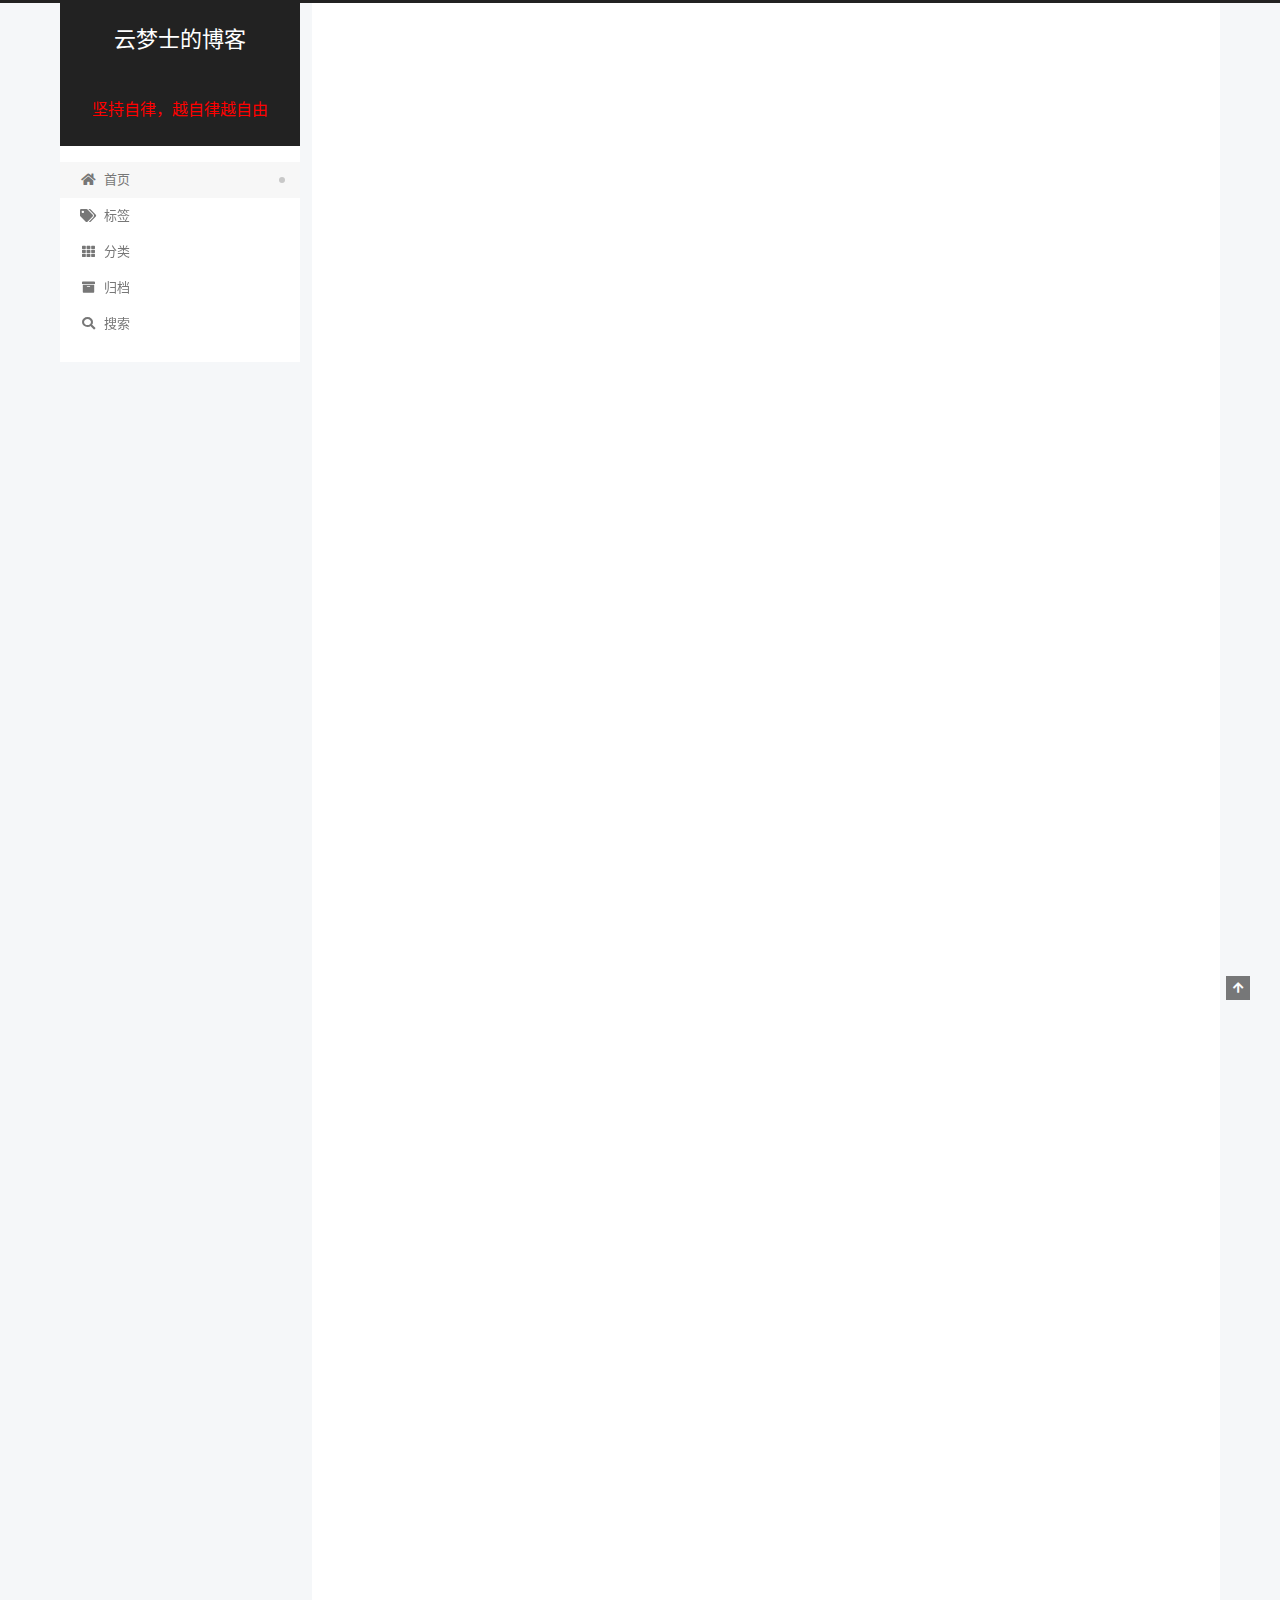
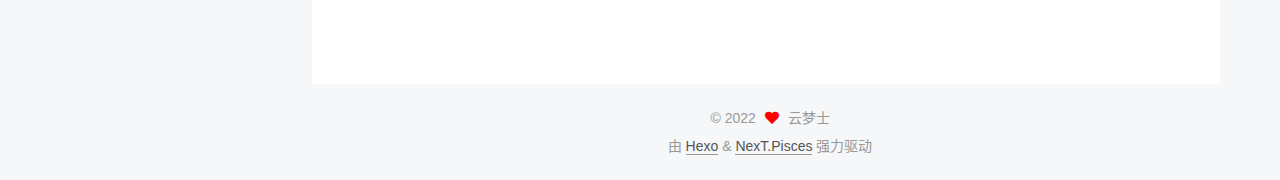
<file: index.html>
<!DOCTYPE html>
<html lang="zh-CN">
<head>
  <meta charset="UTF-8">
<meta name="viewport" content="width=device-width, initial-scale=1, maximum-scale=2">
<meta name="theme-color" content="#222">
<meta name="generator" content="Hexo 5.4.2">
  <link rel="apple-touch-icon" sizes="180x180" href="/images/apple-touch-icon-next.png">
  <link rel="icon" type="image/png" sizes="32x32" href="/images/favicon-32x32-next.png">
  <link rel="icon" type="image/png" sizes="16x16" href="/images/favicon-16x16-next.png">
  <link rel="mask-icon" href="/images/logo.svg" color="#222">

<link rel="stylesheet" href="/css/main.css">


<link rel="stylesheet" href="/lib/font-awesome/css/all.min.css">

<script id="hexo-configurations">
    var NexT = window.NexT || {};
    var CONFIG = {"hostname":"yunmeng-shi.github.io","root":"/","scheme":"Pisces","version":"7.8.0","exturl":false,"sidebar":{"position":"left","display":"post","padding":18,"offset":12,"onmobile":false},"copycode":{"enable":true,"show_result":true,"style":null},"back2top":{"enable":true,"sidebar":false,"scrollpercent":false},"bookmark":{"enable":false,"color":"#222","save":"auto"},"fancybox":false,"mediumzoom":false,"lazyload":false,"pangu":false,"comments":{"style":"tabs","active":null,"storage":true,"lazyload":false,"nav":null},"algolia":{"hits":{"per_page":10},"labels":{"input_placeholder":"Search for Posts","hits_empty":"We didn't find any results for the search: ${query}","hits_stats":"${hits} results found in ${time} ms"}},"localsearch":{"enable":true,"trigger":"auto","top_n_per_article":1,"unescape":false,"preload":false},"motion":{"enable":true,"async":false,"transition":{"post_block":"fadeIn","post_header":"slideDownIn","post_body":"slideDownIn","coll_header":"slideLeftIn","sidebar":"slideUpIn"}},"path":"search.xml"};
  </script>

  <meta name="description" content="坚持">
<meta property="og:type" content="website">
<meta property="og:title" content="云梦士的博客">
<meta property="og:url" content="https://yunmeng-shi.github.io/index.html">
<meta property="og:site_name" content="云梦士的博客">
<meta property="og:description" content="坚持">
<meta property="og:locale" content="zh_CN">
<meta property="article:author" content="云梦士">
<meta name="twitter:card" content="summary">

<link rel="canonical" href="https://yunmeng-shi.github.io/">


<script id="page-configurations">
  // https://hexo.io/docs/variables.html
  CONFIG.page = {
    sidebar: "",
    isHome : true,
    isPost : false,
    lang   : 'zh-CN'
  };
</script>

  <title>云梦士的博客</title>
  






  <noscript>
  <style>
  .use-motion .brand,
  .use-motion .menu-item,
  .sidebar-inner,
  .use-motion .post-block,
  .use-motion .pagination,
  .use-motion .comments,
  .use-motion .post-header,
  .use-motion .post-body,
  .use-motion .collection-header { opacity: initial; }

  .use-motion .site-title,
  .use-motion .site-subtitle {
    opacity: initial;
    top: initial;
  }

  .use-motion .logo-line-before i { left: initial; }
  .use-motion .logo-line-after i { right: initial; }
  </style>
</noscript>

</head>

<body itemscope itemtype="http://schema.org/WebPage">
  <div class="container use-motion">
    <div class="headband"></div>

    <header class="header" itemscope itemtype="http://schema.org/WPHeader">
      <div class="header-inner"><div class="site-brand-container">
  <div class="site-nav-toggle">
    <div class="toggle" aria-label="切换导航栏">
      <span class="toggle-line toggle-line-first"></span>
      <span class="toggle-line toggle-line-middle"></span>
      <span class="toggle-line toggle-line-last"></span>
    </div>
  </div>

  <div class="site-meta">

    <a href="/" class="brand" rel="start">
      <span class="logo-line-before"><i></i></span>
      <h1 class="site-title">云梦士的博客</h1>
      <span class="logo-line-after"><i></i></span>
    </a>
      <p class="site-subtitle" itemprop="description"><br><font size="3" color="red">坚持自律，越自律越自由</font></p>
  </div>

  <div class="site-nav-right">
    <div class="toggle popup-trigger">
        <i class="fa fa-search fa-fw fa-lg"></i>
    </div>
  </div>
</div>




<nav class="site-nav">
  <ul id="menu" class="main-menu menu">
        <li class="menu-item menu-item-home">

    <a href="/" rel="section"><i class="fa fa-home fa-fw"></i>首页</a>

  </li>
        <li class="menu-item menu-item-tags">

    <a href="/tags/" rel="section"><i class="fa fa-tags fa-fw"></i>标签</a>

  </li>
        <li class="menu-item menu-item-categories">

    <a href="/categories/" rel="section"><i class="fa fa-th fa-fw"></i>分类</a>

  </li>
        <li class="menu-item menu-item-archives">

    <a href="/archives/" rel="section"><i class="fa fa-archive fa-fw"></i>归档</a>

  </li>
      <li class="menu-item menu-item-search">
        <a role="button" class="popup-trigger"><i class="fa fa-search fa-fw"></i>搜索
        </a>
      </li>
  </ul>
</nav>



  <div class="search-pop-overlay">
    <div class="popup search-popup">
        <div class="search-header">
  <span class="search-icon">
    <i class="fa fa-search"></i>
  </span>
  <div class="search-input-container">
    <input autocomplete="off" autocapitalize="off"
           placeholder="搜索..." spellcheck="false"
           type="search" class="search-input">
  </div>
  <span class="popup-btn-close">
    <i class="fa fa-times-circle"></i>
  </span>
</div>
<div id="search-result">
  <div id="no-result">
    <i class="fa fa-spinner fa-pulse fa-5x fa-fw"></i>
  </div>
</div>

    </div>
  </div>

</div>
    </header>

    
  <div class="back-to-top">
    <i class="fa fa-arrow-up"></i>
    <span>0%</span>
  </div>


    <main class="main">
      <div class="main-inner">
        <div class="content-wrap">
          

          <div class="content index posts-expand">
            
      
  
  
  <article itemscope itemtype="http://schema.org/Article" class="post-block" lang="zh-CN">
    <link itemprop="mainEntityOfPage" href="https://yunmeng-shi.github.io/2022/04/29/introduce-myself/">

    <span hidden itemprop="author" itemscope itemtype="http://schema.org/Person">
      <meta itemprop="image" content="/images/avatar.gif">
      <meta itemprop="name" content="云梦士">
      <meta itemprop="description" content="坚持">
    </span>

    <span hidden itemprop="publisher" itemscope itemtype="http://schema.org/Organization">
      <meta itemprop="name" content="云梦士的博客">
    </span>
      <header class="post-header">
        <h2 class="post-title" itemprop="name headline">
          
            <a href="/2022/04/29/introduce-myself/" class="post-title-link" itemprop="url">自我介绍&计划</a>
        </h2>

        <div class="post-meta">
            <span class="post-meta-item">
              <span class="post-meta-item-icon">
                <i class="far fa-calendar"></i>
              </span>
              <span class="post-meta-item-text">发表于</span>
              

              <time title="创建时间：2022-04-29 10:20:38 / 修改时间：10:25:11" itemprop="dateCreated datePublished" datetime="2022-04-29T10:20:38+08:00">2022-04-29</time>
            </span>

          

        </div>
      </header>

    
    
    
    <div class="post-body" itemprop="articleBody">

      
          <h1 id="个人介绍"><a href="#个人介绍" class="headerlink" title="个人介绍"></a>个人介绍</h1><p>大家好，我是一名控制转码的学生，本科就读于东北大学机器人工程专业，现就读于哈工大电子信息（控制工程）专业。<br>作为今年就要参加秋招的菜鸡，想要继续在技术上努力奋进，之前在博客园断断续续写过一段博客，现在想用这个博客重新总结回顾，反思自己的所学。</p>
<h1 id="计划"><a href="#计划" class="headerlink" title="计划"></a>计划</h1><p>接下来，要保持每周至少一更的频率，来总结自己的收获和成长，因为自己的实验室研究方向是无人机，而自己的软件技术栈是C++后端，因此会从这两个维度进行写blog。</p>
<h1 id="写在最后"><a href="#写在最后" class="headerlink" title="写在最后"></a>写在最后</h1><p> 希望各位多多支持 , 如有错误欢迎指正, 也希望我的博客能真正给大家带来帮助 .</p>

      
    </div>

    
    
    
      <footer class="post-footer">
        <div class="post-eof"></div>
      </footer>
  </article>
  
  
  

      
  
  
  <article itemscope itemtype="http://schema.org/Article" class="post-block" lang="zh-CN">
    <link itemprop="mainEntityOfPage" href="https://yunmeng-shi.github.io/2022/04/28/hello-world/">

    <span hidden itemprop="author" itemscope itemtype="http://schema.org/Person">
      <meta itemprop="image" content="/images/avatar.gif">
      <meta itemprop="name" content="云梦士">
      <meta itemprop="description" content="坚持">
    </span>

    <span hidden itemprop="publisher" itemscope itemtype="http://schema.org/Organization">
      <meta itemprop="name" content="云梦士的博客">
    </span>
      <header class="post-header">
        <h2 class="post-title" itemprop="name headline">
          
            <a href="/2022/04/28/hello-world/" class="post-title-link" itemprop="url">Hello World</a>
        </h2>

        <div class="post-meta">
            <span class="post-meta-item">
              <span class="post-meta-item-icon">
                <i class="far fa-calendar"></i>
              </span>
              <span class="post-meta-item-text">发表于</span>

              <time title="创建时间：2022-04-28 22:35:58" itemprop="dateCreated datePublished" datetime="2022-04-28T22:35:58+08:00">2022-04-28</time>
            </span>
              <span class="post-meta-item">
                <span class="post-meta-item-icon">
                  <i class="far fa-calendar-check"></i>
                </span>
                <span class="post-meta-item-text">更新于</span>
                <time title="修改时间：2022-04-29 09:51:53" itemprop="dateModified" datetime="2022-04-29T09:51:53+08:00">2022-04-29</time>
              </span>

          

        </div>
      </header>

    
    
    
    <div class="post-body" itemprop="articleBody">

      
          <h2 id="Quick-Start"><a href="#Quick-Start" class="headerlink" title="Quick Start"></a>Quick Start</h2><h3 id="Create-a-new-post"><a href="#Create-a-new-post" class="headerlink" title="Create a new post"></a>Create a new post</h3><h3 id="Run-server"><a href="#Run-server" class="headerlink" title="Run server"></a>Run server</h3><figure class="highlight bash"><table><tr><td class="gutter"><pre><span class="line">1</span><br></pre></td><td class="code"><pre><span class="line">$ hexo server</span><br></pre></td></tr></table></figure>

<p>More info: <a target="_blank" rel="noopener" href="https://hexo.io/docs/server.html">Server</a></p>
<h3 id="Generate-static-files"><a href="#Generate-static-files" class="headerlink" title="Generate static files"></a>Generate static files</h3><figure class="highlight bash"><table><tr><td class="gutter"><pre><span class="line">1</span><br></pre></td><td class="code"><pre><span class="line">$ hexo generate</span><br></pre></td></tr></table></figure>

<p>More info: <a target="_blank" rel="noopener" href="https://hexo.io/docs/generating.html">Generating</a></p>
<h3 id="Deploy-to-remote-sites"><a href="#Deploy-to-remote-sites" class="headerlink" title="Deploy to remote sites"></a>Deploy to remote sites</h3><figure class="highlight bash"><table><tr><td class="gutter"><pre><span class="line">1</span><br></pre></td><td class="code"><pre><span class="line">$ hexo deploy</span><br></pre></td></tr></table></figure>

<p>More info: <a target="_blank" rel="noopener" href="https://hexo.io/docs/one-command-deployment.html">Deployment</a></p>

      
    </div>

    
    
    
      <footer class="post-footer">
        <div class="post-eof"></div>
      </footer>
  </article>
  
  
  


  



          </div>
          

<script>
  window.addEventListener('tabs:register', () => {
    let { activeClass } = CONFIG.comments;
    if (CONFIG.comments.storage) {
      activeClass = localStorage.getItem('comments_active') || activeClass;
    }
    if (activeClass) {
      let activeTab = document.querySelector(`a[href="#comment-${activeClass}"]`);
      if (activeTab) {
        activeTab.click();
      }
    }
  });
  if (CONFIG.comments.storage) {
    window.addEventListener('tabs:click', event => {
      if (!event.target.matches('.tabs-comment .tab-content .tab-pane')) return;
      let commentClass = event.target.classList[1];
      localStorage.setItem('comments_active', commentClass);
    });
  }
</script>

        </div>
          
  
  <div class="toggle sidebar-toggle">
    <span class="toggle-line toggle-line-first"></span>
    <span class="toggle-line toggle-line-middle"></span>
    <span class="toggle-line toggle-line-last"></span>
  </div>

  <aside class="sidebar">
    <div class="sidebar-inner">

      <ul class="sidebar-nav motion-element">
        <li class="sidebar-nav-toc">
          文章目录
        </li>
        <li class="sidebar-nav-overview">
          站点概览
        </li>
      </ul>

      <!--noindex-->
      <div class="post-toc-wrap sidebar-panel">
      </div>
      <!--/noindex-->

      <div class="site-overview-wrap sidebar-panel">
        <div class="site-author motion-element" itemprop="author" itemscope itemtype="http://schema.org/Person">
  <p class="site-author-name" itemprop="name">云梦士</p>
  <div class="site-description" itemprop="description">坚持</div>
</div>
<div class="site-state-wrap motion-element">
  <nav class="site-state">
      <div class="site-state-item site-state-posts">
          <a href="/archives/">
        
          <span class="site-state-item-count">2</span>
          <span class="site-state-item-name">日志</span>
        </a>
      </div>
  </nav>
</div>



      </div>

    </div>
  </aside>
  <div id="sidebar-dimmer"></div>


      </div>
    </main>

    <footer class="footer">
      <div class="footer-inner">
        

        

<div class="copyright">
  
  &copy; 
  <span itemprop="copyrightYear">2022</span>
  <span class="with-love">
    <i class="fa fa-heart"></i>
  </span>
  <span class="author" itemprop="copyrightHolder">云梦士</span>
</div>
  <div class="powered-by">由 <a href="https://hexo.io/" class="theme-link" rel="noopener" target="_blank">Hexo</a> & <a href="https://pisces.theme-next.org/" class="theme-link" rel="noopener" target="_blank">NexT.Pisces</a> 强力驱动
  </div>

        








      </div>
    </footer>
  </div>

  
  <script src="/lib/anime.min.js"></script>
  <script src="/lib/velocity/velocity.min.js"></script>
  <script src="/lib/velocity/velocity.ui.min.js"></script>

<script src="/js/utils.js"></script>

<script src="/js/motion.js"></script>


<script src="/js/schemes/pisces.js"></script>


<script src="/js/next-boot.js"></script>




  




  
<script src="/js/local-search.js"></script>













  

  

</body>
</html>
</file>
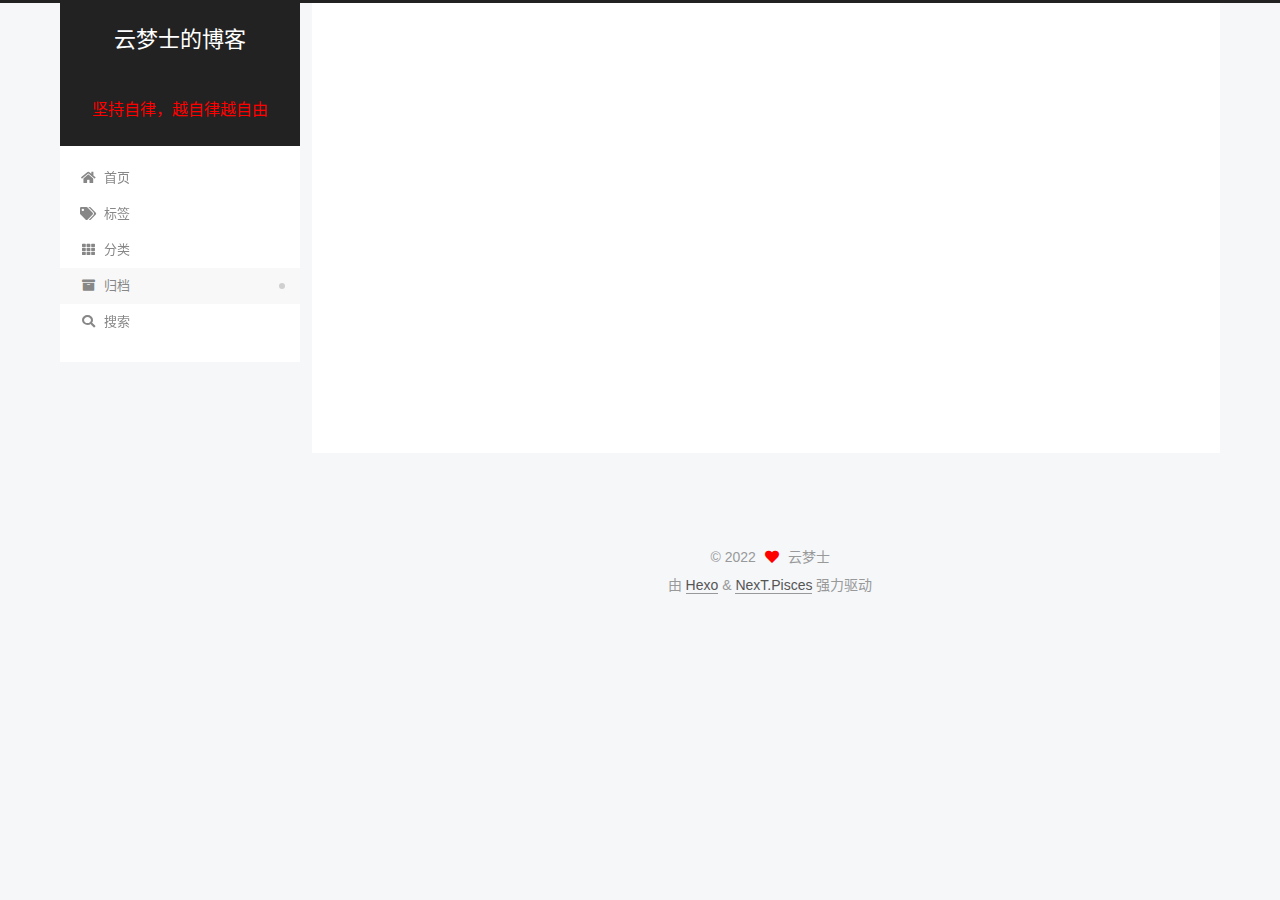
<file: archives/index.html>
<!DOCTYPE html>
<html lang="zh-CN">
<head>
  <meta charset="UTF-8">
<meta name="viewport" content="width=device-width, initial-scale=1, maximum-scale=2">
<meta name="theme-color" content="#222">
<meta name="generator" content="Hexo 5.4.2">
  <link rel="apple-touch-icon" sizes="180x180" href="/images/apple-touch-icon-next.png">
  <link rel="icon" type="image/png" sizes="32x32" href="/images/favicon-32x32-next.png">
  <link rel="icon" type="image/png" sizes="16x16" href="/images/favicon-16x16-next.png">
  <link rel="mask-icon" href="/images/logo.svg" color="#222">

<link rel="stylesheet" href="/css/main.css">


<link rel="stylesheet" href="/lib/font-awesome/css/all.min.css">

<script id="hexo-configurations">
    var NexT = window.NexT || {};
    var CONFIG = {"hostname":"yunmeng-shi.github.io","root":"/","scheme":"Pisces","version":"7.8.0","exturl":false,"sidebar":{"position":"left","display":"post","padding":18,"offset":12,"onmobile":false},"copycode":{"enable":true,"show_result":true,"style":null},"back2top":{"enable":true,"sidebar":false,"scrollpercent":false},"bookmark":{"enable":false,"color":"#222","save":"auto"},"fancybox":false,"mediumzoom":false,"lazyload":false,"pangu":false,"comments":{"style":"tabs","active":null,"storage":true,"lazyload":false,"nav":null},"algolia":{"hits":{"per_page":10},"labels":{"input_placeholder":"Search for Posts","hits_empty":"We didn't find any results for the search: ${query}","hits_stats":"${hits} results found in ${time} ms"}},"localsearch":{"enable":true,"trigger":"auto","top_n_per_article":1,"unescape":false,"preload":false},"motion":{"enable":true,"async":false,"transition":{"post_block":"fadeIn","post_header":"slideDownIn","post_body":"slideDownIn","coll_header":"slideLeftIn","sidebar":"slideUpIn"}},"path":"search.xml"};
  </script>

  <meta name="description" content="坚持">
<meta property="og:type" content="website">
<meta property="og:title" content="云梦士的博客">
<meta property="og:url" content="https://yunmeng-shi.github.io/archives/index.html">
<meta property="og:site_name" content="云梦士的博客">
<meta property="og:description" content="坚持">
<meta property="og:locale" content="zh_CN">
<meta property="article:author" content="云梦士">
<meta name="twitter:card" content="summary">

<link rel="canonical" href="https://yunmeng-shi.github.io/archives/">


<script id="page-configurations">
  // https://hexo.io/docs/variables.html
  CONFIG.page = {
    sidebar: "",
    isHome : false,
    isPost : false,
    lang   : 'zh-CN'
  };
</script>

  <title>归档 | 云梦士的博客</title>
  






  <noscript>
  <style>
  .use-motion .brand,
  .use-motion .menu-item,
  .sidebar-inner,
  .use-motion .post-block,
  .use-motion .pagination,
  .use-motion .comments,
  .use-motion .post-header,
  .use-motion .post-body,
  .use-motion .collection-header { opacity: initial; }

  .use-motion .site-title,
  .use-motion .site-subtitle {
    opacity: initial;
    top: initial;
  }

  .use-motion .logo-line-before i { left: initial; }
  .use-motion .logo-line-after i { right: initial; }
  </style>
</noscript>

</head>

<body itemscope itemtype="http://schema.org/WebPage">
  <div class="container use-motion">
    <div class="headband"></div>

    <header class="header" itemscope itemtype="http://schema.org/WPHeader">
      <div class="header-inner"><div class="site-brand-container">
  <div class="site-nav-toggle">
    <div class="toggle" aria-label="切换导航栏">
      <span class="toggle-line toggle-line-first"></span>
      <span class="toggle-line toggle-line-middle"></span>
      <span class="toggle-line toggle-line-last"></span>
    </div>
  </div>

  <div class="site-meta">

    <a href="/" class="brand" rel="start">
      <span class="logo-line-before"><i></i></span>
      <h1 class="site-title">云梦士的博客</h1>
      <span class="logo-line-after"><i></i></span>
    </a>
      <p class="site-subtitle" itemprop="description"><br><font size="3" color="red">坚持自律，越自律越自由</font></p>
  </div>

  <div class="site-nav-right">
    <div class="toggle popup-trigger">
        <i class="fa fa-search fa-fw fa-lg"></i>
    </div>
  </div>
</div>




<nav class="site-nav">
  <ul id="menu" class="main-menu menu">
        <li class="menu-item menu-item-home">

    <a href="/" rel="section"><i class="fa fa-home fa-fw"></i>首页</a>

  </li>
        <li class="menu-item menu-item-tags">

    <a href="/tags/" rel="section"><i class="fa fa-tags fa-fw"></i>标签</a>

  </li>
        <li class="menu-item menu-item-categories">

    <a href="/categories/" rel="section"><i class="fa fa-th fa-fw"></i>分类</a>

  </li>
        <li class="menu-item menu-item-archives">

    <a href="/archives/" rel="section"><i class="fa fa-archive fa-fw"></i>归档</a>

  </li>
      <li class="menu-item menu-item-search">
        <a role="button" class="popup-trigger"><i class="fa fa-search fa-fw"></i>搜索
        </a>
      </li>
  </ul>
</nav>



  <div class="search-pop-overlay">
    <div class="popup search-popup">
        <div class="search-header">
  <span class="search-icon">
    <i class="fa fa-search"></i>
  </span>
  <div class="search-input-container">
    <input autocomplete="off" autocapitalize="off"
           placeholder="搜索..." spellcheck="false"
           type="search" class="search-input">
  </div>
  <span class="popup-btn-close">
    <i class="fa fa-times-circle"></i>
  </span>
</div>
<div id="search-result">
  <div id="no-result">
    <i class="fa fa-spinner fa-pulse fa-5x fa-fw"></i>
  </div>
</div>

    </div>
  </div>

</div>
    </header>

    
  <div class="back-to-top">
    <i class="fa fa-arrow-up"></i>
    <span>0%</span>
  </div>


    <main class="main">
      <div class="main-inner">
        <div class="content-wrap">
          

          <div class="content archive">
            

  
  
  
  <div class="post-block">
    <div class="posts-collapse">
      <div class="collection-title">
        <span class="collection-header">嗯..! 目前共计 2 篇日志。 继续努力。</span>
      </div>

      
    <div class="collection-year">
      <span class="collection-header">2022</span>
    </div>

  <article itemscope itemtype="http://schema.org/Article">
    <header class="post-header">

      <div class="post-meta">
        <time itemprop="dateCreated"
              datetime="2022-04-29T10:20:38+08:00"
              content="2022-04-29">
          04-29
        </time>
      </div>

      <div class="post-title">
          <a class="post-title-link" href="/2022/04/29/introduce-myself/" itemprop="url">
            <span itemprop="name">自我介绍&计划</span>
          </a>
      </div>

    </header>
  </article>

  <article itemscope itemtype="http://schema.org/Article">
    <header class="post-header">

      <div class="post-meta">
        <time itemprop="dateCreated"
              datetime="2022-04-28T22:35:58+08:00"
              content="2022-04-28">
          04-28
        </time>
      </div>

      <div class="post-title">
          <a class="post-title-link" href="/2022/04/28/hello-world/" itemprop="url">
            <span itemprop="name">Hello World</span>
          </a>
      </div>

    </header>
  </article>


    </div>
  </div>
  
  
  

  



          </div>
          

<script>
  window.addEventListener('tabs:register', () => {
    let { activeClass } = CONFIG.comments;
    if (CONFIG.comments.storage) {
      activeClass = localStorage.getItem('comments_active') || activeClass;
    }
    if (activeClass) {
      let activeTab = document.querySelector(`a[href="#comment-${activeClass}"]`);
      if (activeTab) {
        activeTab.click();
      }
    }
  });
  if (CONFIG.comments.storage) {
    window.addEventListener('tabs:click', event => {
      if (!event.target.matches('.tabs-comment .tab-content .tab-pane')) return;
      let commentClass = event.target.classList[1];
      localStorage.setItem('comments_active', commentClass);
    });
  }
</script>

        </div>
          
  
  <div class="toggle sidebar-toggle">
    <span class="toggle-line toggle-line-first"></span>
    <span class="toggle-line toggle-line-middle"></span>
    <span class="toggle-line toggle-line-last"></span>
  </div>

  <aside class="sidebar">
    <div class="sidebar-inner">

      <ul class="sidebar-nav motion-element">
        <li class="sidebar-nav-toc">
          文章目录
        </li>
        <li class="sidebar-nav-overview">
          站点概览
        </li>
      </ul>

      <!--noindex-->
      <div class="post-toc-wrap sidebar-panel">
      </div>
      <!--/noindex-->

      <div class="site-overview-wrap sidebar-panel">
        <div class="site-author motion-element" itemprop="author" itemscope itemtype="http://schema.org/Person">
  <p class="site-author-name" itemprop="name">云梦士</p>
  <div class="site-description" itemprop="description">坚持</div>
</div>
<div class="site-state-wrap motion-element">
  <nav class="site-state">
      <div class="site-state-item site-state-posts">
          <a href="/archives/">
        
          <span class="site-state-item-count">2</span>
          <span class="site-state-item-name">日志</span>
        </a>
      </div>
  </nav>
</div>



      </div>

    </div>
  </aside>
  <div id="sidebar-dimmer"></div>


      </div>
    </main>

    <footer class="footer">
      <div class="footer-inner">
        

        

<div class="copyright">
  
  &copy; 
  <span itemprop="copyrightYear">2022</span>
  <span class="with-love">
    <i class="fa fa-heart"></i>
  </span>
  <span class="author" itemprop="copyrightHolder">云梦士</span>
</div>
  <div class="powered-by">由 <a href="https://hexo.io/" class="theme-link" rel="noopener" target="_blank">Hexo</a> & <a href="https://pisces.theme-next.org/" class="theme-link" rel="noopener" target="_blank">NexT.Pisces</a> 强力驱动
  </div>

        








      </div>
    </footer>
  </div>

  
  <script src="/lib/anime.min.js"></script>
  <script src="/lib/velocity/velocity.min.js"></script>
  <script src="/lib/velocity/velocity.ui.min.js"></script>

<script src="/js/utils.js"></script>

<script src="/js/motion.js"></script>


<script src="/js/schemes/pisces.js"></script>


<script src="/js/next-boot.js"></script>




  




  
<script src="/js/local-search.js"></script>













  

  

</body>
</html>
</file>
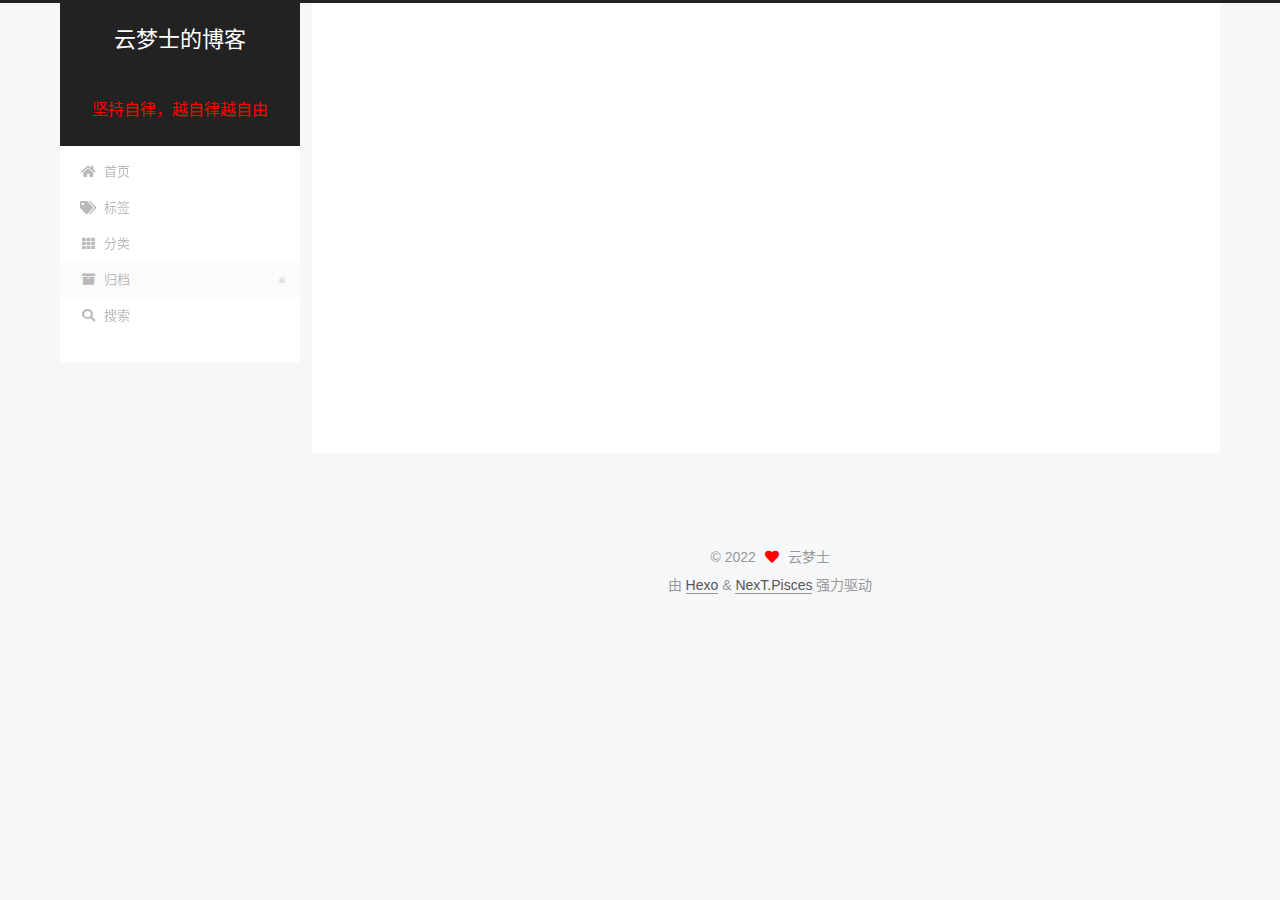
<file: archives/2022/index.html>
<!DOCTYPE html>
<html lang="zh-CN">
<head>
  <meta charset="UTF-8">
<meta name="viewport" content="width=device-width, initial-scale=1, maximum-scale=2">
<meta name="theme-color" content="#222">
<meta name="generator" content="Hexo 5.4.2">
  <link rel="apple-touch-icon" sizes="180x180" href="/images/apple-touch-icon-next.png">
  <link rel="icon" type="image/png" sizes="32x32" href="/images/favicon-32x32-next.png">
  <link rel="icon" type="image/png" sizes="16x16" href="/images/favicon-16x16-next.png">
  <link rel="mask-icon" href="/images/logo.svg" color="#222">

<link rel="stylesheet" href="/css/main.css">


<link rel="stylesheet" href="/lib/font-awesome/css/all.min.css">

<script id="hexo-configurations">
    var NexT = window.NexT || {};
    var CONFIG = {"hostname":"yunmeng-shi.github.io","root":"/","scheme":"Pisces","version":"7.8.0","exturl":false,"sidebar":{"position":"left","display":"post","padding":18,"offset":12,"onmobile":false},"copycode":{"enable":true,"show_result":true,"style":null},"back2top":{"enable":true,"sidebar":false,"scrollpercent":false},"bookmark":{"enable":false,"color":"#222","save":"auto"},"fancybox":false,"mediumzoom":false,"lazyload":false,"pangu":false,"comments":{"style":"tabs","active":null,"storage":true,"lazyload":false,"nav":null},"algolia":{"hits":{"per_page":10},"labels":{"input_placeholder":"Search for Posts","hits_empty":"We didn't find any results for the search: ${query}","hits_stats":"${hits} results found in ${time} ms"}},"localsearch":{"enable":true,"trigger":"auto","top_n_per_article":1,"unescape":false,"preload":false},"motion":{"enable":true,"async":false,"transition":{"post_block":"fadeIn","post_header":"slideDownIn","post_body":"slideDownIn","coll_header":"slideLeftIn","sidebar":"slideUpIn"}},"path":"search.xml"};
  </script>

  <meta name="description" content="坚持">
<meta property="og:type" content="website">
<meta property="og:title" content="云梦士的博客">
<meta property="og:url" content="https://yunmeng-shi.github.io/archives/2022/index.html">
<meta property="og:site_name" content="云梦士的博客">
<meta property="og:description" content="坚持">
<meta property="og:locale" content="zh_CN">
<meta property="article:author" content="云梦士">
<meta name="twitter:card" content="summary">

<link rel="canonical" href="https://yunmeng-shi.github.io/archives/2022/">


<script id="page-configurations">
  // https://hexo.io/docs/variables.html
  CONFIG.page = {
    sidebar: "",
    isHome : false,
    isPost : false,
    lang   : 'zh-CN'
  };
</script>

  <title>归档 | 云梦士的博客</title>
  






  <noscript>
  <style>
  .use-motion .brand,
  .use-motion .menu-item,
  .sidebar-inner,
  .use-motion .post-block,
  .use-motion .pagination,
  .use-motion .comments,
  .use-motion .post-header,
  .use-motion .post-body,
  .use-motion .collection-header { opacity: initial; }

  .use-motion .site-title,
  .use-motion .site-subtitle {
    opacity: initial;
    top: initial;
  }

  .use-motion .logo-line-before i { left: initial; }
  .use-motion .logo-line-after i { right: initial; }
  </style>
</noscript>

</head>

<body itemscope itemtype="http://schema.org/WebPage">
  <div class="container use-motion">
    <div class="headband"></div>

    <header class="header" itemscope itemtype="http://schema.org/WPHeader">
      <div class="header-inner"><div class="site-brand-container">
  <div class="site-nav-toggle">
    <div class="toggle" aria-label="切换导航栏">
      <span class="toggle-line toggle-line-first"></span>
      <span class="toggle-line toggle-line-middle"></span>
      <span class="toggle-line toggle-line-last"></span>
    </div>
  </div>

  <div class="site-meta">

    <a href="/" class="brand" rel="start">
      <span class="logo-line-before"><i></i></span>
      <h1 class="site-title">云梦士的博客</h1>
      <span class="logo-line-after"><i></i></span>
    </a>
      <p class="site-subtitle" itemprop="description"><br><font size="3" color="red">坚持自律，越自律越自由</font></p>
  </div>

  <div class="site-nav-right">
    <div class="toggle popup-trigger">
        <i class="fa fa-search fa-fw fa-lg"></i>
    </div>
  </div>
</div>




<nav class="site-nav">
  <ul id="menu" class="main-menu menu">
        <li class="menu-item menu-item-home">

    <a href="/" rel="section"><i class="fa fa-home fa-fw"></i>首页</a>

  </li>
        <li class="menu-item menu-item-tags">

    <a href="/tags/" rel="section"><i class="fa fa-tags fa-fw"></i>标签</a>

  </li>
        <li class="menu-item menu-item-categories">

    <a href="/categories/" rel="section"><i class="fa fa-th fa-fw"></i>分类</a>

  </li>
        <li class="menu-item menu-item-archives">

    <a href="/archives/" rel="section"><i class="fa fa-archive fa-fw"></i>归档</a>

  </li>
      <li class="menu-item menu-item-search">
        <a role="button" class="popup-trigger"><i class="fa fa-search fa-fw"></i>搜索
        </a>
      </li>
  </ul>
</nav>



  <div class="search-pop-overlay">
    <div class="popup search-popup">
        <div class="search-header">
  <span class="search-icon">
    <i class="fa fa-search"></i>
  </span>
  <div class="search-input-container">
    <input autocomplete="off" autocapitalize="off"
           placeholder="搜索..." spellcheck="false"
           type="search" class="search-input">
  </div>
  <span class="popup-btn-close">
    <i class="fa fa-times-circle"></i>
  </span>
</div>
<div id="search-result">
  <div id="no-result">
    <i class="fa fa-spinner fa-pulse fa-5x fa-fw"></i>
  </div>
</div>

    </div>
  </div>

</div>
    </header>

    
  <div class="back-to-top">
    <i class="fa fa-arrow-up"></i>
    <span>0%</span>
  </div>


    <main class="main">
      <div class="main-inner">
        <div class="content-wrap">
          

          <div class="content archive">
            

  
  
  
  <div class="post-block">
    <div class="posts-collapse">
      <div class="collection-title">
        <span class="collection-header">嗯..! 目前共计 2 篇日志。 继续努力。</span>
      </div>

      
    <div class="collection-year">
      <span class="collection-header">2022</span>
    </div>

  <article itemscope itemtype="http://schema.org/Article">
    <header class="post-header">

      <div class="post-meta">
        <time itemprop="dateCreated"
              datetime="2022-04-29T10:20:38+08:00"
              content="2022-04-29">
          04-29
        </time>
      </div>

      <div class="post-title">
          <a class="post-title-link" href="/2022/04/29/introduce-myself/" itemprop="url">
            <span itemprop="name">自我介绍&计划</span>
          </a>
      </div>

    </header>
  </article>

  <article itemscope itemtype="http://schema.org/Article">
    <header class="post-header">

      <div class="post-meta">
        <time itemprop="dateCreated"
              datetime="2022-04-28T22:35:58+08:00"
              content="2022-04-28">
          04-28
        </time>
      </div>

      <div class="post-title">
          <a class="post-title-link" href="/2022/04/28/hello-world/" itemprop="url">
            <span itemprop="name">Hello World</span>
          </a>
      </div>

    </header>
  </article>


    </div>
  </div>
  
  
  

  



          </div>
          

<script>
  window.addEventListener('tabs:register', () => {
    let { activeClass } = CONFIG.comments;
    if (CONFIG.comments.storage) {
      activeClass = localStorage.getItem('comments_active') || activeClass;
    }
    if (activeClass) {
      let activeTab = document.querySelector(`a[href="#comment-${activeClass}"]`);
      if (activeTab) {
        activeTab.click();
      }
    }
  });
  if (CONFIG.comments.storage) {
    window.addEventListener('tabs:click', event => {
      if (!event.target.matches('.tabs-comment .tab-content .tab-pane')) return;
      let commentClass = event.target.classList[1];
      localStorage.setItem('comments_active', commentClass);
    });
  }
</script>

        </div>
          
  
  <div class="toggle sidebar-toggle">
    <span class="toggle-line toggle-line-first"></span>
    <span class="toggle-line toggle-line-middle"></span>
    <span class="toggle-line toggle-line-last"></span>
  </div>

  <aside class="sidebar">
    <div class="sidebar-inner">

      <ul class="sidebar-nav motion-element">
        <li class="sidebar-nav-toc">
          文章目录
        </li>
        <li class="sidebar-nav-overview">
          站点概览
        </li>
      </ul>

      <!--noindex-->
      <div class="post-toc-wrap sidebar-panel">
      </div>
      <!--/noindex-->

      <div class="site-overview-wrap sidebar-panel">
        <div class="site-author motion-element" itemprop="author" itemscope itemtype="http://schema.org/Person">
  <p class="site-author-name" itemprop="name">云梦士</p>
  <div class="site-description" itemprop="description">坚持</div>
</div>
<div class="site-state-wrap motion-element">
  <nav class="site-state">
      <div class="site-state-item site-state-posts">
          <a href="/archives/">
        
          <span class="site-state-item-count">2</span>
          <span class="site-state-item-name">日志</span>
        </a>
      </div>
  </nav>
</div>



      </div>

    </div>
  </aside>
  <div id="sidebar-dimmer"></div>


      </div>
    </main>

    <footer class="footer">
      <div class="footer-inner">
        

        

<div class="copyright">
  
  &copy; 
  <span itemprop="copyrightYear">2022</span>
  <span class="with-love">
    <i class="fa fa-heart"></i>
  </span>
  <span class="author" itemprop="copyrightHolder">云梦士</span>
</div>
  <div class="powered-by">由 <a href="https://hexo.io/" class="theme-link" rel="noopener" target="_blank">Hexo</a> & <a href="https://pisces.theme-next.org/" class="theme-link" rel="noopener" target="_blank">NexT.Pisces</a> 强力驱动
  </div>

        








      </div>
    </footer>
  </div>

  
  <script src="/lib/anime.min.js"></script>
  <script src="/lib/velocity/velocity.min.js"></script>
  <script src="/lib/velocity/velocity.ui.min.js"></script>

<script src="/js/utils.js"></script>

<script src="/js/motion.js"></script>


<script src="/js/schemes/pisces.js"></script>


<script src="/js/next-boot.js"></script>




  




  
<script src="/js/local-search.js"></script>













  

  

</body>
</html>
</file>
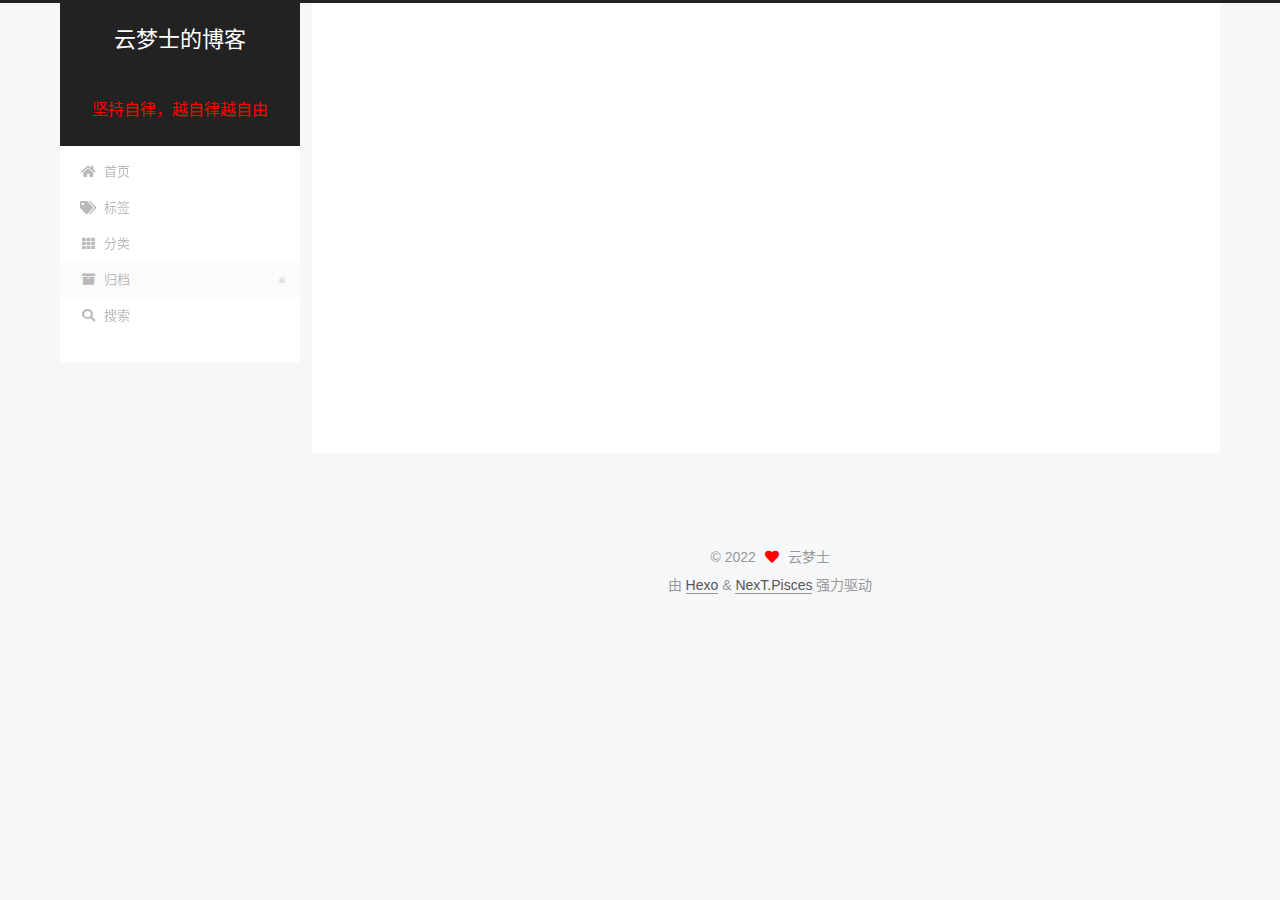
<file: archives/2022/04/index.html>
<!DOCTYPE html>
<html lang="zh-CN">
<head>
  <meta charset="UTF-8">
<meta name="viewport" content="width=device-width, initial-scale=1, maximum-scale=2">
<meta name="theme-color" content="#222">
<meta name="generator" content="Hexo 5.4.2">
  <link rel="apple-touch-icon" sizes="180x180" href="/images/apple-touch-icon-next.png">
  <link rel="icon" type="image/png" sizes="32x32" href="/images/favicon-32x32-next.png">
  <link rel="icon" type="image/png" sizes="16x16" href="/images/favicon-16x16-next.png">
  <link rel="mask-icon" href="/images/logo.svg" color="#222">

<link rel="stylesheet" href="/css/main.css">


<link rel="stylesheet" href="/lib/font-awesome/css/all.min.css">

<script id="hexo-configurations">
    var NexT = window.NexT || {};
    var CONFIG = {"hostname":"yunmeng-shi.github.io","root":"/","scheme":"Pisces","version":"7.8.0","exturl":false,"sidebar":{"position":"left","display":"post","padding":18,"offset":12,"onmobile":false},"copycode":{"enable":true,"show_result":true,"style":null},"back2top":{"enable":true,"sidebar":false,"scrollpercent":false},"bookmark":{"enable":false,"color":"#222","save":"auto"},"fancybox":false,"mediumzoom":false,"lazyload":false,"pangu":false,"comments":{"style":"tabs","active":null,"storage":true,"lazyload":false,"nav":null},"algolia":{"hits":{"per_page":10},"labels":{"input_placeholder":"Search for Posts","hits_empty":"We didn't find any results for the search: ${query}","hits_stats":"${hits} results found in ${time} ms"}},"localsearch":{"enable":true,"trigger":"auto","top_n_per_article":1,"unescape":false,"preload":false},"motion":{"enable":true,"async":false,"transition":{"post_block":"fadeIn","post_header":"slideDownIn","post_body":"slideDownIn","coll_header":"slideLeftIn","sidebar":"slideUpIn"}},"path":"search.xml"};
  </script>

  <meta name="description" content="坚持">
<meta property="og:type" content="website">
<meta property="og:title" content="云梦士的博客">
<meta property="og:url" content="https://yunmeng-shi.github.io/archives/2022/04/index.html">
<meta property="og:site_name" content="云梦士的博客">
<meta property="og:description" content="坚持">
<meta property="og:locale" content="zh_CN">
<meta property="article:author" content="云梦士">
<meta name="twitter:card" content="summary">

<link rel="canonical" href="https://yunmeng-shi.github.io/archives/2022/04/">


<script id="page-configurations">
  // https://hexo.io/docs/variables.html
  CONFIG.page = {
    sidebar: "",
    isHome : false,
    isPost : false,
    lang   : 'zh-CN'
  };
</script>

  <title>归档 | 云梦士的博客</title>
  






  <noscript>
  <style>
  .use-motion .brand,
  .use-motion .menu-item,
  .sidebar-inner,
  .use-motion .post-block,
  .use-motion .pagination,
  .use-motion .comments,
  .use-motion .post-header,
  .use-motion .post-body,
  .use-motion .collection-header { opacity: initial; }

  .use-motion .site-title,
  .use-motion .site-subtitle {
    opacity: initial;
    top: initial;
  }

  .use-motion .logo-line-before i { left: initial; }
  .use-motion .logo-line-after i { right: initial; }
  </style>
</noscript>

</head>

<body itemscope itemtype="http://schema.org/WebPage">
  <div class="container use-motion">
    <div class="headband"></div>

    <header class="header" itemscope itemtype="http://schema.org/WPHeader">
      <div class="header-inner"><div class="site-brand-container">
  <div class="site-nav-toggle">
    <div class="toggle" aria-label="切换导航栏">
      <span class="toggle-line toggle-line-first"></span>
      <span class="toggle-line toggle-line-middle"></span>
      <span class="toggle-line toggle-line-last"></span>
    </div>
  </div>

  <div class="site-meta">

    <a href="/" class="brand" rel="start">
      <span class="logo-line-before"><i></i></span>
      <h1 class="site-title">云梦士的博客</h1>
      <span class="logo-line-after"><i></i></span>
    </a>
      <p class="site-subtitle" itemprop="description"><br><font size="3" color="red">坚持自律，越自律越自由</font></p>
  </div>

  <div class="site-nav-right">
    <div class="toggle popup-trigger">
        <i class="fa fa-search fa-fw fa-lg"></i>
    </div>
  </div>
</div>




<nav class="site-nav">
  <ul id="menu" class="main-menu menu">
        <li class="menu-item menu-item-home">

    <a href="/" rel="section"><i class="fa fa-home fa-fw"></i>首页</a>

  </li>
        <li class="menu-item menu-item-tags">

    <a href="/tags/" rel="section"><i class="fa fa-tags fa-fw"></i>标签</a>

  </li>
        <li class="menu-item menu-item-categories">

    <a href="/categories/" rel="section"><i class="fa fa-th fa-fw"></i>分类</a>

  </li>
        <li class="menu-item menu-item-archives">

    <a href="/archives/" rel="section"><i class="fa fa-archive fa-fw"></i>归档</a>

  </li>
      <li class="menu-item menu-item-search">
        <a role="button" class="popup-trigger"><i class="fa fa-search fa-fw"></i>搜索
        </a>
      </li>
  </ul>
</nav>



  <div class="search-pop-overlay">
    <div class="popup search-popup">
        <div class="search-header">
  <span class="search-icon">
    <i class="fa fa-search"></i>
  </span>
  <div class="search-input-container">
    <input autocomplete="off" autocapitalize="off"
           placeholder="搜索..." spellcheck="false"
           type="search" class="search-input">
  </div>
  <span class="popup-btn-close">
    <i class="fa fa-times-circle"></i>
  </span>
</div>
<div id="search-result">
  <div id="no-result">
    <i class="fa fa-spinner fa-pulse fa-5x fa-fw"></i>
  </div>
</div>

    </div>
  </div>

</div>
    </header>

    
  <div class="back-to-top">
    <i class="fa fa-arrow-up"></i>
    <span>0%</span>
  </div>


    <main class="main">
      <div class="main-inner">
        <div class="content-wrap">
          

          <div class="content archive">
            

  
  
  
  <div class="post-block">
    <div class="posts-collapse">
      <div class="collection-title">
        <span class="collection-header">嗯..! 目前共计 2 篇日志。 继续努力。</span>
      </div>

      
    <div class="collection-year">
      <span class="collection-header">2022</span>
    </div>

  <article itemscope itemtype="http://schema.org/Article">
    <header class="post-header">

      <div class="post-meta">
        <time itemprop="dateCreated"
              datetime="2022-04-29T10:20:38+08:00"
              content="2022-04-29">
          04-29
        </time>
      </div>

      <div class="post-title">
          <a class="post-title-link" href="/2022/04/29/introduce-myself/" itemprop="url">
            <span itemprop="name">自我介绍&计划</span>
          </a>
      </div>

    </header>
  </article>

  <article itemscope itemtype="http://schema.org/Article">
    <header class="post-header">

      <div class="post-meta">
        <time itemprop="dateCreated"
              datetime="2022-04-28T22:35:58+08:00"
              content="2022-04-28">
          04-28
        </time>
      </div>

      <div class="post-title">
          <a class="post-title-link" href="/2022/04/28/hello-world/" itemprop="url">
            <span itemprop="name">Hello World</span>
          </a>
      </div>

    </header>
  </article>


    </div>
  </div>
  
  
  

  



          </div>
          

<script>
  window.addEventListener('tabs:register', () => {
    let { activeClass } = CONFIG.comments;
    if (CONFIG.comments.storage) {
      activeClass = localStorage.getItem('comments_active') || activeClass;
    }
    if (activeClass) {
      let activeTab = document.querySelector(`a[href="#comment-${activeClass}"]`);
      if (activeTab) {
        activeTab.click();
      }
    }
  });
  if (CONFIG.comments.storage) {
    window.addEventListener('tabs:click', event => {
      if (!event.target.matches('.tabs-comment .tab-content .tab-pane')) return;
      let commentClass = event.target.classList[1];
      localStorage.setItem('comments_active', commentClass);
    });
  }
</script>

        </div>
          
  
  <div class="toggle sidebar-toggle">
    <span class="toggle-line toggle-line-first"></span>
    <span class="toggle-line toggle-line-middle"></span>
    <span class="toggle-line toggle-line-last"></span>
  </div>

  <aside class="sidebar">
    <div class="sidebar-inner">

      <ul class="sidebar-nav motion-element">
        <li class="sidebar-nav-toc">
          文章目录
        </li>
        <li class="sidebar-nav-overview">
          站点概览
        </li>
      </ul>

      <!--noindex-->
      <div class="post-toc-wrap sidebar-panel">
      </div>
      <!--/noindex-->

      <div class="site-overview-wrap sidebar-panel">
        <div class="site-author motion-element" itemprop="author" itemscope itemtype="http://schema.org/Person">
  <p class="site-author-name" itemprop="name">云梦士</p>
  <div class="site-description" itemprop="description">坚持</div>
</div>
<div class="site-state-wrap motion-element">
  <nav class="site-state">
      <div class="site-state-item site-state-posts">
          <a href="/archives/">
        
          <span class="site-state-item-count">2</span>
          <span class="site-state-item-name">日志</span>
        </a>
      </div>
  </nav>
</div>



      </div>

    </div>
  </aside>
  <div id="sidebar-dimmer"></div>


      </div>
    </main>

    <footer class="footer">
      <div class="footer-inner">
        

        

<div class="copyright">
  
  &copy; 
  <span itemprop="copyrightYear">2022</span>
  <span class="with-love">
    <i class="fa fa-heart"></i>
  </span>
  <span class="author" itemprop="copyrightHolder">云梦士</span>
</div>
  <div class="powered-by">由 <a href="https://hexo.io/" class="theme-link" rel="noopener" target="_blank">Hexo</a> & <a href="https://pisces.theme-next.org/" class="theme-link" rel="noopener" target="_blank">NexT.Pisces</a> 强力驱动
  </div>

        








      </div>
    </footer>
  </div>

  
  <script src="/lib/anime.min.js"></script>
  <script src="/lib/velocity/velocity.min.js"></script>
  <script src="/lib/velocity/velocity.ui.min.js"></script>

<script src="/js/utils.js"></script>

<script src="/js/motion.js"></script>


<script src="/js/schemes/pisces.js"></script>


<script src="/js/next-boot.js"></script>




  




  
<script src="/js/local-search.js"></script>













  

  

</body>
</html>
</file>
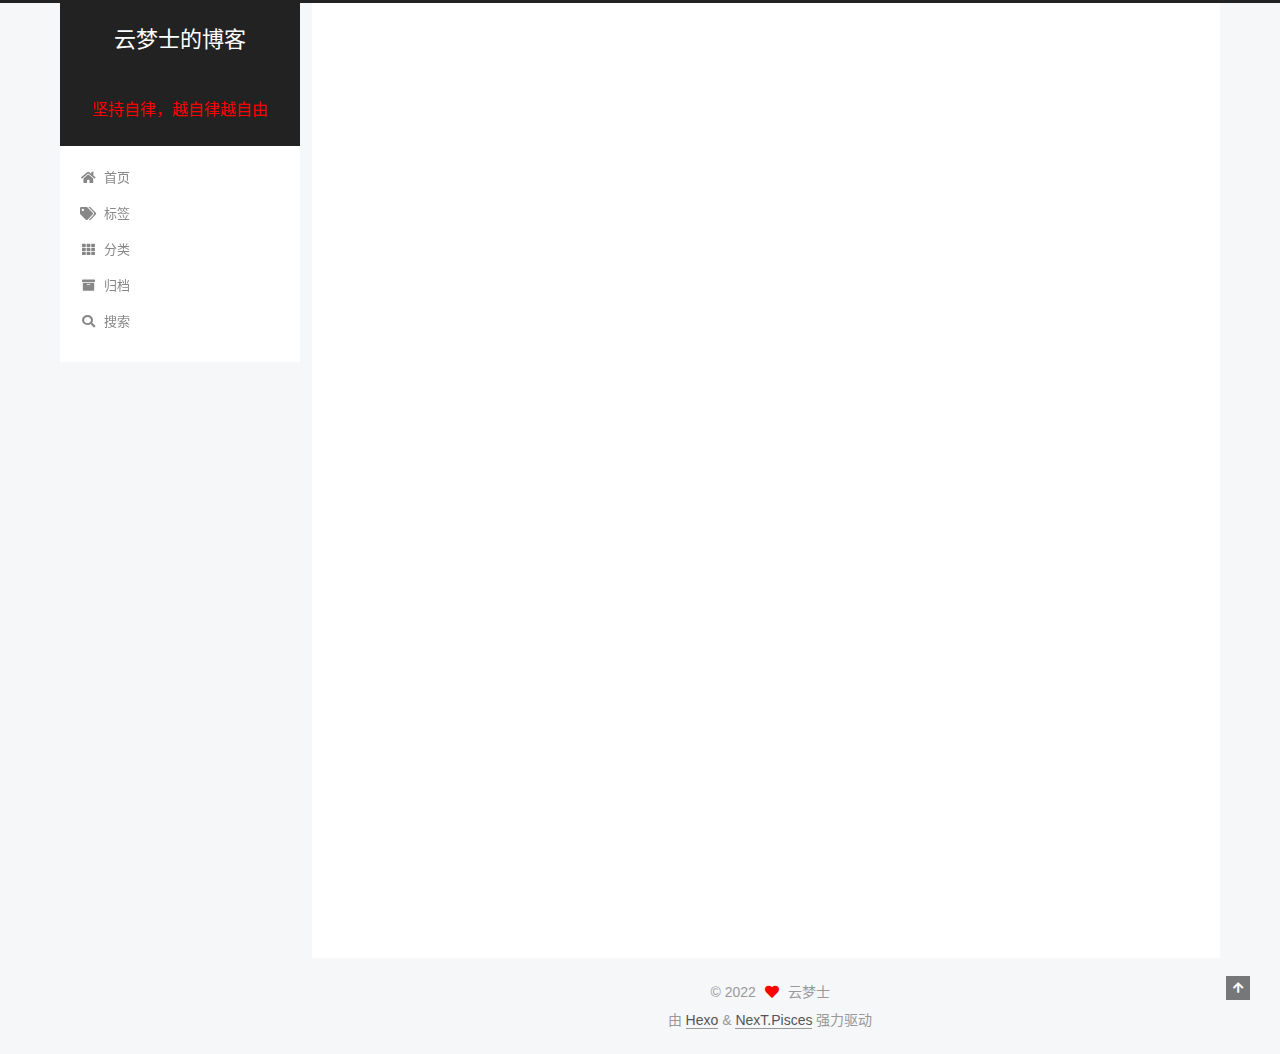
<file: 2022/04/28/hello-world/index.html>
<!DOCTYPE html>
<html lang="zh-CN">
<head>
  <meta charset="UTF-8">
<meta name="viewport" content="width=device-width, initial-scale=1, maximum-scale=2">
<meta name="theme-color" content="#222">
<meta name="generator" content="Hexo 5.4.2">
  <link rel="apple-touch-icon" sizes="180x180" href="/images/apple-touch-icon-next.png">
  <link rel="icon" type="image/png" sizes="32x32" href="/images/favicon-32x32-next.png">
  <link rel="icon" type="image/png" sizes="16x16" href="/images/favicon-16x16-next.png">
  <link rel="mask-icon" href="/images/logo.svg" color="#222">

<link rel="stylesheet" href="/css/main.css">


<link rel="stylesheet" href="/lib/font-awesome/css/all.min.css">

<script id="hexo-configurations">
    var NexT = window.NexT || {};
    var CONFIG = {"hostname":"yunmeng-shi.github.io","root":"/","scheme":"Pisces","version":"7.8.0","exturl":false,"sidebar":{"position":"left","display":"post","padding":18,"offset":12,"onmobile":false},"copycode":{"enable":true,"show_result":true,"style":null},"back2top":{"enable":true,"sidebar":false,"scrollpercent":false},"bookmark":{"enable":false,"color":"#222","save":"auto"},"fancybox":false,"mediumzoom":false,"lazyload":false,"pangu":false,"comments":{"style":"tabs","active":null,"storage":true,"lazyload":false,"nav":null},"algolia":{"hits":{"per_page":10},"labels":{"input_placeholder":"Search for Posts","hits_empty":"We didn't find any results for the search: ${query}","hits_stats":"${hits} results found in ${time} ms"}},"localsearch":{"enable":true,"trigger":"auto","top_n_per_article":1,"unescape":false,"preload":false},"motion":{"enable":true,"async":false,"transition":{"post_block":"fadeIn","post_header":"slideDownIn","post_body":"slideDownIn","coll_header":"slideLeftIn","sidebar":"slideUpIn"}},"path":"search.xml"};
  </script>

  <meta name="description" content="Quick StartCreate a new postRun server1$ hexo server  More info: Server Generate static files1$ hexo generate  More info: Generating Deploy to remote sites1$ hexo deploy  More info: Deployment">
<meta property="og:type" content="article">
<meta property="og:title" content="Hello World">
<meta property="og:url" content="https://yunmeng-shi.github.io/2022/04/28/hello-world/index.html">
<meta property="og:site_name" content="云梦士的博客">
<meta property="og:description" content="Quick StartCreate a new postRun server1$ hexo server  More info: Server Generate static files1$ hexo generate  More info: Generating Deploy to remote sites1$ hexo deploy  More info: Deployment">
<meta property="og:locale" content="zh_CN">
<meta property="article:published_time" content="2022-04-28T14:35:58.826Z">
<meta property="article:modified_time" content="2022-04-29T01:51:53.631Z">
<meta property="article:author" content="云梦士">
<meta name="twitter:card" content="summary">

<link rel="canonical" href="https://yunmeng-shi.github.io/2022/04/28/hello-world/">


<script id="page-configurations">
  // https://hexo.io/docs/variables.html
  CONFIG.page = {
    sidebar: "",
    isHome : false,
    isPost : true,
    lang   : 'zh-CN'
  };
</script>

  <title>Hello World | 云梦士的博客</title>
  






  <noscript>
  <style>
  .use-motion .brand,
  .use-motion .menu-item,
  .sidebar-inner,
  .use-motion .post-block,
  .use-motion .pagination,
  .use-motion .comments,
  .use-motion .post-header,
  .use-motion .post-body,
  .use-motion .collection-header { opacity: initial; }

  .use-motion .site-title,
  .use-motion .site-subtitle {
    opacity: initial;
    top: initial;
  }

  .use-motion .logo-line-before i { left: initial; }
  .use-motion .logo-line-after i { right: initial; }
  </style>
</noscript>

</head>

<body itemscope itemtype="http://schema.org/WebPage">
  <div class="container use-motion">
    <div class="headband"></div>

    <header class="header" itemscope itemtype="http://schema.org/WPHeader">
      <div class="header-inner"><div class="site-brand-container">
  <div class="site-nav-toggle">
    <div class="toggle" aria-label="切换导航栏">
      <span class="toggle-line toggle-line-first"></span>
      <span class="toggle-line toggle-line-middle"></span>
      <span class="toggle-line toggle-line-last"></span>
    </div>
  </div>

  <div class="site-meta">

    <a href="/" class="brand" rel="start">
      <span class="logo-line-before"><i></i></span>
      <h1 class="site-title">云梦士的博客</h1>
      <span class="logo-line-after"><i></i></span>
    </a>
      <p class="site-subtitle" itemprop="description"><br><font size="3" color="red">坚持自律，越自律越自由</font></p>
  </div>

  <div class="site-nav-right">
    <div class="toggle popup-trigger">
        <i class="fa fa-search fa-fw fa-lg"></i>
    </div>
  </div>
</div>




<nav class="site-nav">
  <ul id="menu" class="main-menu menu">
        <li class="menu-item menu-item-home">

    <a href="/" rel="section"><i class="fa fa-home fa-fw"></i>首页</a>

  </li>
        <li class="menu-item menu-item-tags">

    <a href="/tags/" rel="section"><i class="fa fa-tags fa-fw"></i>标签</a>

  </li>
        <li class="menu-item menu-item-categories">

    <a href="/categories/" rel="section"><i class="fa fa-th fa-fw"></i>分类</a>

  </li>
        <li class="menu-item menu-item-archives">

    <a href="/archives/" rel="section"><i class="fa fa-archive fa-fw"></i>归档</a>

  </li>
      <li class="menu-item menu-item-search">
        <a role="button" class="popup-trigger"><i class="fa fa-search fa-fw"></i>搜索
        </a>
      </li>
  </ul>
</nav>



  <div class="search-pop-overlay">
    <div class="popup search-popup">
        <div class="search-header">
  <span class="search-icon">
    <i class="fa fa-search"></i>
  </span>
  <div class="search-input-container">
    <input autocomplete="off" autocapitalize="off"
           placeholder="搜索..." spellcheck="false"
           type="search" class="search-input">
  </div>
  <span class="popup-btn-close">
    <i class="fa fa-times-circle"></i>
  </span>
</div>
<div id="search-result">
  <div id="no-result">
    <i class="fa fa-spinner fa-pulse fa-5x fa-fw"></i>
  </div>
</div>

    </div>
  </div>

</div>
    </header>

    
  <div class="back-to-top">
    <i class="fa fa-arrow-up"></i>
    <span>0%</span>
  </div>


    <main class="main">
      <div class="main-inner">
        <div class="content-wrap">
          

          <div class="content post posts-expand">
            

    
  
  
  <article itemscope itemtype="http://schema.org/Article" class="post-block" lang="zh-CN">
    <link itemprop="mainEntityOfPage" href="https://yunmeng-shi.github.io/2022/04/28/hello-world/">

    <span hidden itemprop="author" itemscope itemtype="http://schema.org/Person">
      <meta itemprop="image" content="/images/avatar.gif">
      <meta itemprop="name" content="云梦士">
      <meta itemprop="description" content="坚持">
    </span>

    <span hidden itemprop="publisher" itemscope itemtype="http://schema.org/Organization">
      <meta itemprop="name" content="云梦士的博客">
    </span>
      <header class="post-header">
        <h1 class="post-title" itemprop="name headline">
          Hello World
        </h1>

        <div class="post-meta">
            <span class="post-meta-item">
              <span class="post-meta-item-icon">
                <i class="far fa-calendar"></i>
              </span>
              <span class="post-meta-item-text">发表于</span>

              <time title="创建时间：2022-04-28 22:35:58" itemprop="dateCreated datePublished" datetime="2022-04-28T22:35:58+08:00">2022-04-28</time>
            </span>
              <span class="post-meta-item">
                <span class="post-meta-item-icon">
                  <i class="far fa-calendar-check"></i>
                </span>
                <span class="post-meta-item-text">更新于</span>
                <time title="修改时间：2022-04-29 09:51:53" itemprop="dateModified" datetime="2022-04-29T09:51:53+08:00">2022-04-29</time>
              </span>

          

        </div>
      </header>

    
    
    
    <div class="post-body" itemprop="articleBody">

      
        <h2 id="Quick-Start"><a href="#Quick-Start" class="headerlink" title="Quick Start"></a>Quick Start</h2><h3 id="Create-a-new-post"><a href="#Create-a-new-post" class="headerlink" title="Create a new post"></a>Create a new post</h3><h3 id="Run-server"><a href="#Run-server" class="headerlink" title="Run server"></a>Run server</h3><figure class="highlight bash"><table><tr><td class="gutter"><pre><span class="line">1</span><br></pre></td><td class="code"><pre><span class="line">$ hexo server</span><br></pre></td></tr></table></figure>

<p>More info: <a target="_blank" rel="noopener" href="https://hexo.io/docs/server.html">Server</a></p>
<h3 id="Generate-static-files"><a href="#Generate-static-files" class="headerlink" title="Generate static files"></a>Generate static files</h3><figure class="highlight bash"><table><tr><td class="gutter"><pre><span class="line">1</span><br></pre></td><td class="code"><pre><span class="line">$ hexo generate</span><br></pre></td></tr></table></figure>

<p>More info: <a target="_blank" rel="noopener" href="https://hexo.io/docs/generating.html">Generating</a></p>
<h3 id="Deploy-to-remote-sites"><a href="#Deploy-to-remote-sites" class="headerlink" title="Deploy to remote sites"></a>Deploy to remote sites</h3><figure class="highlight bash"><table><tr><td class="gutter"><pre><span class="line">1</span><br></pre></td><td class="code"><pre><span class="line">$ hexo deploy</span><br></pre></td></tr></table></figure>

<p>More info: <a target="_blank" rel="noopener" href="https://hexo.io/docs/one-command-deployment.html">Deployment</a></p>

    </div>

    
    
    

      <footer class="post-footer">

        


        
    <div class="post-nav">
      <div class="post-nav-item"></div>
      <div class="post-nav-item">
    <a href="/2022/04/29/introduce-myself/" rel="next" title="自我介绍&计划">
      自我介绍&计划 <i class="fa fa-chevron-right"></i>
    </a></div>
    </div>
      </footer>
    
  </article>
  
  
  



          </div>
          

<script>
  window.addEventListener('tabs:register', () => {
    let { activeClass } = CONFIG.comments;
    if (CONFIG.comments.storage) {
      activeClass = localStorage.getItem('comments_active') || activeClass;
    }
    if (activeClass) {
      let activeTab = document.querySelector(`a[href="#comment-${activeClass}"]`);
      if (activeTab) {
        activeTab.click();
      }
    }
  });
  if (CONFIG.comments.storage) {
    window.addEventListener('tabs:click', event => {
      if (!event.target.matches('.tabs-comment .tab-content .tab-pane')) return;
      let commentClass = event.target.classList[1];
      localStorage.setItem('comments_active', commentClass);
    });
  }
</script>

        </div>
          
  
  <div class="toggle sidebar-toggle">
    <span class="toggle-line toggle-line-first"></span>
    <span class="toggle-line toggle-line-middle"></span>
    <span class="toggle-line toggle-line-last"></span>
  </div>

  <aside class="sidebar">
    <div class="sidebar-inner">

      <ul class="sidebar-nav motion-element">
        <li class="sidebar-nav-toc">
          文章目录
        </li>
        <li class="sidebar-nav-overview">
          站点概览
        </li>
      </ul>

      <!--noindex-->
      <div class="post-toc-wrap sidebar-panel">
          <div class="post-toc motion-element"><ol class="nav"><li class="nav-item nav-level-2"><a class="nav-link" href="#Quick-Start"><span class="nav-number">1.</span> <span class="nav-text">Quick Start</span></a><ol class="nav-child"><li class="nav-item nav-level-3"><a class="nav-link" href="#Create-a-new-post"><span class="nav-number">1.1.</span> <span class="nav-text">Create a new post</span></a></li><li class="nav-item nav-level-3"><a class="nav-link" href="#Run-server"><span class="nav-number">1.2.</span> <span class="nav-text">Run server</span></a></li><li class="nav-item nav-level-3"><a class="nav-link" href="#Generate-static-files"><span class="nav-number">1.3.</span> <span class="nav-text">Generate static files</span></a></li><li class="nav-item nav-level-3"><a class="nav-link" href="#Deploy-to-remote-sites"><span class="nav-number">1.4.</span> <span class="nav-text">Deploy to remote sites</span></a></li></ol></li></ol></div>
      </div>
      <!--/noindex-->

      <div class="site-overview-wrap sidebar-panel">
        <div class="site-author motion-element" itemprop="author" itemscope itemtype="http://schema.org/Person">
  <p class="site-author-name" itemprop="name">云梦士</p>
  <div class="site-description" itemprop="description">坚持</div>
</div>
<div class="site-state-wrap motion-element">
  <nav class="site-state">
      <div class="site-state-item site-state-posts">
          <a href="/archives/">
        
          <span class="site-state-item-count">2</span>
          <span class="site-state-item-name">日志</span>
        </a>
      </div>
  </nav>
</div>



      </div>

    </div>
  </aside>
  <div id="sidebar-dimmer"></div>


      </div>
    </main>

    <footer class="footer">
      <div class="footer-inner">
        

        

<div class="copyright">
  
  &copy; 
  <span itemprop="copyrightYear">2022</span>
  <span class="with-love">
    <i class="fa fa-heart"></i>
  </span>
  <span class="author" itemprop="copyrightHolder">云梦士</span>
</div>
  <div class="powered-by">由 <a href="https://hexo.io/" class="theme-link" rel="noopener" target="_blank">Hexo</a> & <a href="https://pisces.theme-next.org/" class="theme-link" rel="noopener" target="_blank">NexT.Pisces</a> 强力驱动
  </div>

        








      </div>
    </footer>
  </div>

  
  <script src="/lib/anime.min.js"></script>
  <script src="/lib/velocity/velocity.min.js"></script>
  <script src="/lib/velocity/velocity.ui.min.js"></script>

<script src="/js/utils.js"></script>

<script src="/js/motion.js"></script>


<script src="/js/schemes/pisces.js"></script>


<script src="/js/next-boot.js"></script>




  




  
<script src="/js/local-search.js"></script>













  

  

</body>
</html>
</file>
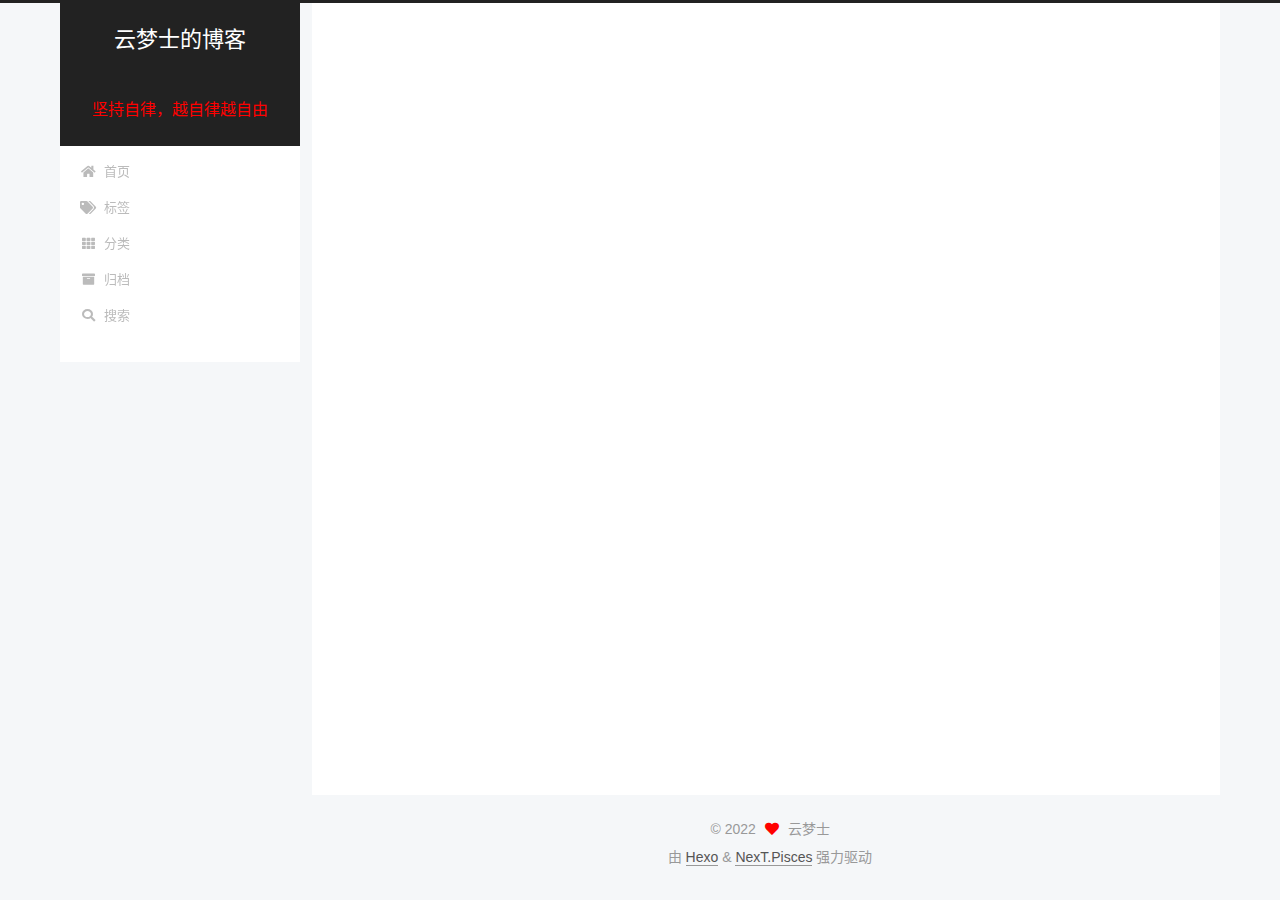
<file: 2022/04/29/introduce-myself/index.html>
<!DOCTYPE html>
<html lang="zh-CN">
<head>
  <meta charset="UTF-8">
<meta name="viewport" content="width=device-width, initial-scale=1, maximum-scale=2">
<meta name="theme-color" content="#222">
<meta name="generator" content="Hexo 5.4.2">
  <link rel="apple-touch-icon" sizes="180x180" href="/images/apple-touch-icon-next.png">
  <link rel="icon" type="image/png" sizes="32x32" href="/images/favicon-32x32-next.png">
  <link rel="icon" type="image/png" sizes="16x16" href="/images/favicon-16x16-next.png">
  <link rel="mask-icon" href="/images/logo.svg" color="#222">

<link rel="stylesheet" href="/css/main.css">


<link rel="stylesheet" href="/lib/font-awesome/css/all.min.css">

<script id="hexo-configurations">
    var NexT = window.NexT || {};
    var CONFIG = {"hostname":"yunmeng-shi.github.io","root":"/","scheme":"Pisces","version":"7.8.0","exturl":false,"sidebar":{"position":"left","display":"post","padding":18,"offset":12,"onmobile":false},"copycode":{"enable":true,"show_result":true,"style":null},"back2top":{"enable":true,"sidebar":false,"scrollpercent":false},"bookmark":{"enable":false,"color":"#222","save":"auto"},"fancybox":false,"mediumzoom":false,"lazyload":false,"pangu":false,"comments":{"style":"tabs","active":null,"storage":true,"lazyload":false,"nav":null},"algolia":{"hits":{"per_page":10},"labels":{"input_placeholder":"Search for Posts","hits_empty":"We didn't find any results for the search: ${query}","hits_stats":"${hits} results found in ${time} ms"}},"localsearch":{"enable":true,"trigger":"auto","top_n_per_article":1,"unescape":false,"preload":false},"motion":{"enable":true,"async":false,"transition":{"post_block":"fadeIn","post_header":"slideDownIn","post_body":"slideDownIn","coll_header":"slideLeftIn","sidebar":"slideUpIn"}},"path":"search.xml"};
  </script>

  <meta name="description" content="个人介绍大家好，我是一名控制转码的学生，本科就读于东北大学机器人工程专业，现就读于哈工大电子信息（控制工程）专业。作为今年就要参加秋招的菜鸡，想要继续在技术上努力奋进，之前在博客园断断续续写过一段博客，现在想用这个博客重新总结回顾，反思自己的所学。 计划接下来，要保持每周至少一更的频率，来总结自己的收获和成长，因为自己的实验室研究方向是无人机，而自己的软件技术栈是C++后端，因此会从这两个维度进行">
<meta property="og:type" content="article">
<meta property="og:title" content="自我介绍&amp;计划">
<meta property="og:url" content="https://yunmeng-shi.github.io/2022/04/29/introduce-myself/index.html">
<meta property="og:site_name" content="云梦士的博客">
<meta property="og:description" content="个人介绍大家好，我是一名控制转码的学生，本科就读于东北大学机器人工程专业，现就读于哈工大电子信息（控制工程）专业。作为今年就要参加秋招的菜鸡，想要继续在技术上努力奋进，之前在博客园断断续续写过一段博客，现在想用这个博客重新总结回顾，反思自己的所学。 计划接下来，要保持每周至少一更的频率，来总结自己的收获和成长，因为自己的实验室研究方向是无人机，而自己的软件技术栈是C++后端，因此会从这两个维度进行">
<meta property="og:locale" content="zh_CN">
<meta property="article:published_time" content="2022-04-29T02:20:38.966Z">
<meta property="article:modified_time" content="2022-04-29T02:25:11.848Z">
<meta property="article:author" content="云梦士">
<meta name="twitter:card" content="summary">

<link rel="canonical" href="https://yunmeng-shi.github.io/2022/04/29/introduce-myself/">


<script id="page-configurations">
  // https://hexo.io/docs/variables.html
  CONFIG.page = {
    sidebar: "",
    isHome : false,
    isPost : true,
    lang   : 'zh-CN'
  };
</script>

  <title>自我介绍&计划 | 云梦士的博客</title>
  






  <noscript>
  <style>
  .use-motion .brand,
  .use-motion .menu-item,
  .sidebar-inner,
  .use-motion .post-block,
  .use-motion .pagination,
  .use-motion .comments,
  .use-motion .post-header,
  .use-motion .post-body,
  .use-motion .collection-header { opacity: initial; }

  .use-motion .site-title,
  .use-motion .site-subtitle {
    opacity: initial;
    top: initial;
  }

  .use-motion .logo-line-before i { left: initial; }
  .use-motion .logo-line-after i { right: initial; }
  </style>
</noscript>

</head>

<body itemscope itemtype="http://schema.org/WebPage">
  <div class="container use-motion">
    <div class="headband"></div>

    <header class="header" itemscope itemtype="http://schema.org/WPHeader">
      <div class="header-inner"><div class="site-brand-container">
  <div class="site-nav-toggle">
    <div class="toggle" aria-label="切换导航栏">
      <span class="toggle-line toggle-line-first"></span>
      <span class="toggle-line toggle-line-middle"></span>
      <span class="toggle-line toggle-line-last"></span>
    </div>
  </div>

  <div class="site-meta">

    <a href="/" class="brand" rel="start">
      <span class="logo-line-before"><i></i></span>
      <h1 class="site-title">云梦士的博客</h1>
      <span class="logo-line-after"><i></i></span>
    </a>
      <p class="site-subtitle" itemprop="description"><br><font size="3" color="red">坚持自律，越自律越自由</font></p>
  </div>

  <div class="site-nav-right">
    <div class="toggle popup-trigger">
        <i class="fa fa-search fa-fw fa-lg"></i>
    </div>
  </div>
</div>




<nav class="site-nav">
  <ul id="menu" class="main-menu menu">
        <li class="menu-item menu-item-home">

    <a href="/" rel="section"><i class="fa fa-home fa-fw"></i>首页</a>

  </li>
        <li class="menu-item menu-item-tags">

    <a href="/tags/" rel="section"><i class="fa fa-tags fa-fw"></i>标签</a>

  </li>
        <li class="menu-item menu-item-categories">

    <a href="/categories/" rel="section"><i class="fa fa-th fa-fw"></i>分类</a>

  </li>
        <li class="menu-item menu-item-archives">

    <a href="/archives/" rel="section"><i class="fa fa-archive fa-fw"></i>归档</a>

  </li>
      <li class="menu-item menu-item-search">
        <a role="button" class="popup-trigger"><i class="fa fa-search fa-fw"></i>搜索
        </a>
      </li>
  </ul>
</nav>



  <div class="search-pop-overlay">
    <div class="popup search-popup">
        <div class="search-header">
  <span class="search-icon">
    <i class="fa fa-search"></i>
  </span>
  <div class="search-input-container">
    <input autocomplete="off" autocapitalize="off"
           placeholder="搜索..." spellcheck="false"
           type="search" class="search-input">
  </div>
  <span class="popup-btn-close">
    <i class="fa fa-times-circle"></i>
  </span>
</div>
<div id="search-result">
  <div id="no-result">
    <i class="fa fa-spinner fa-pulse fa-5x fa-fw"></i>
  </div>
</div>

    </div>
  </div>

</div>
    </header>

    
  <div class="back-to-top">
    <i class="fa fa-arrow-up"></i>
    <span>0%</span>
  </div>


    <main class="main">
      <div class="main-inner">
        <div class="content-wrap">
          

          <div class="content post posts-expand">
            

    
  
  
  <article itemscope itemtype="http://schema.org/Article" class="post-block" lang="zh-CN">
    <link itemprop="mainEntityOfPage" href="https://yunmeng-shi.github.io/2022/04/29/introduce-myself/">

    <span hidden itemprop="author" itemscope itemtype="http://schema.org/Person">
      <meta itemprop="image" content="/images/avatar.gif">
      <meta itemprop="name" content="云梦士">
      <meta itemprop="description" content="坚持">
    </span>

    <span hidden itemprop="publisher" itemscope itemtype="http://schema.org/Organization">
      <meta itemprop="name" content="云梦士的博客">
    </span>
      <header class="post-header">
        <h1 class="post-title" itemprop="name headline">
          自我介绍&计划
        </h1>

        <div class="post-meta">
            <span class="post-meta-item">
              <span class="post-meta-item-icon">
                <i class="far fa-calendar"></i>
              </span>
              <span class="post-meta-item-text">发表于</span>
              

              <time title="创建时间：2022-04-29 10:20:38 / 修改时间：10:25:11" itemprop="dateCreated datePublished" datetime="2022-04-29T10:20:38+08:00">2022-04-29</time>
            </span>

          

        </div>
      </header>

    
    
    
    <div class="post-body" itemprop="articleBody">

      
        <h1 id="个人介绍"><a href="#个人介绍" class="headerlink" title="个人介绍"></a>个人介绍</h1><p>大家好，我是一名控制转码的学生，本科就读于东北大学机器人工程专业，现就读于哈工大电子信息（控制工程）专业。<br>作为今年就要参加秋招的菜鸡，想要继续在技术上努力奋进，之前在博客园断断续续写过一段博客，现在想用这个博客重新总结回顾，反思自己的所学。</p>
<h1 id="计划"><a href="#计划" class="headerlink" title="计划"></a>计划</h1><p>接下来，要保持每周至少一更的频率，来总结自己的收获和成长，因为自己的实验室研究方向是无人机，而自己的软件技术栈是C++后端，因此会从这两个维度进行写blog。</p>
<h1 id="写在最后"><a href="#写在最后" class="headerlink" title="写在最后"></a>写在最后</h1><p> 希望各位多多支持 , 如有错误欢迎指正, 也希望我的博客能真正给大家带来帮助 .</p>

    </div>

    
    
    

      <footer class="post-footer">

        


        
    <div class="post-nav">
      <div class="post-nav-item">
    <a href="/2022/04/28/hello-world/" rel="prev" title="Hello World">
      <i class="fa fa-chevron-left"></i> Hello World
    </a></div>
      <div class="post-nav-item"></div>
    </div>
      </footer>
    
  </article>
  
  
  



          </div>
          

<script>
  window.addEventListener('tabs:register', () => {
    let { activeClass } = CONFIG.comments;
    if (CONFIG.comments.storage) {
      activeClass = localStorage.getItem('comments_active') || activeClass;
    }
    if (activeClass) {
      let activeTab = document.querySelector(`a[href="#comment-${activeClass}"]`);
      if (activeTab) {
        activeTab.click();
      }
    }
  });
  if (CONFIG.comments.storage) {
    window.addEventListener('tabs:click', event => {
      if (!event.target.matches('.tabs-comment .tab-content .tab-pane')) return;
      let commentClass = event.target.classList[1];
      localStorage.setItem('comments_active', commentClass);
    });
  }
</script>

        </div>
          
  
  <div class="toggle sidebar-toggle">
    <span class="toggle-line toggle-line-first"></span>
    <span class="toggle-line toggle-line-middle"></span>
    <span class="toggle-line toggle-line-last"></span>
  </div>

  <aside class="sidebar">
    <div class="sidebar-inner">

      <ul class="sidebar-nav motion-element">
        <li class="sidebar-nav-toc">
          文章目录
        </li>
        <li class="sidebar-nav-overview">
          站点概览
        </li>
      </ul>

      <!--noindex-->
      <div class="post-toc-wrap sidebar-panel">
          <div class="post-toc motion-element"><ol class="nav"><li class="nav-item nav-level-1"><a class="nav-link" href="#%E4%B8%AA%E4%BA%BA%E4%BB%8B%E7%BB%8D"><span class="nav-number">1.</span> <span class="nav-text">个人介绍</span></a></li><li class="nav-item nav-level-1"><a class="nav-link" href="#%E8%AE%A1%E5%88%92"><span class="nav-number">2.</span> <span class="nav-text">计划</span></a></li><li class="nav-item nav-level-1"><a class="nav-link" href="#%E5%86%99%E5%9C%A8%E6%9C%80%E5%90%8E"><span class="nav-number">3.</span> <span class="nav-text">写在最后</span></a></li></ol></div>
      </div>
      <!--/noindex-->

      <div class="site-overview-wrap sidebar-panel">
        <div class="site-author motion-element" itemprop="author" itemscope itemtype="http://schema.org/Person">
  <p class="site-author-name" itemprop="name">云梦士</p>
  <div class="site-description" itemprop="description">坚持</div>
</div>
<div class="site-state-wrap motion-element">
  <nav class="site-state">
      <div class="site-state-item site-state-posts">
          <a href="/archives/">
        
          <span class="site-state-item-count">2</span>
          <span class="site-state-item-name">日志</span>
        </a>
      </div>
  </nav>
</div>



      </div>

    </div>
  </aside>
  <div id="sidebar-dimmer"></div>


      </div>
    </main>

    <footer class="footer">
      <div class="footer-inner">
        

        

<div class="copyright">
  
  &copy; 
  <span itemprop="copyrightYear">2022</span>
  <span class="with-love">
    <i class="fa fa-heart"></i>
  </span>
  <span class="author" itemprop="copyrightHolder">云梦士</span>
</div>
  <div class="powered-by">由 <a href="https://hexo.io/" class="theme-link" rel="noopener" target="_blank">Hexo</a> & <a href="https://pisces.theme-next.org/" class="theme-link" rel="noopener" target="_blank">NexT.Pisces</a> 强力驱动
  </div>

        








      </div>
    </footer>
  </div>

  
  <script src="/lib/anime.min.js"></script>
  <script src="/lib/velocity/velocity.min.js"></script>
  <script src="/lib/velocity/velocity.ui.min.js"></script>

<script src="/js/utils.js"></script>

<script src="/js/motion.js"></script>


<script src="/js/schemes/pisces.js"></script>


<script src="/js/next-boot.js"></script>




  




  
<script src="/js/local-search.js"></script>













  

  

</body>
</html>
</file>
<file: css/main.css>
:root {
  --body-bg-color: #f5f7f9;
  --content-bg-color: #fff;
  --card-bg-color: #f5f5f5;
  --text-color: #555;
  --blockquote-color: #666;
  --link-color: #555;
  --link-hover-color: #222;
  --brand-color: #fff;
  --brand-hover-color: #fff;
  --table-row-odd-bg-color: #f9f9f9;
  --table-row-hover-bg-color: #f5f5f5;
  --menu-item-bg-color: #f5f5f5;
  --btn-default-bg: #fff;
  --btn-default-color: #555;
  --btn-default-border-color: #555;
  --btn-default-hover-bg: #222;
  --btn-default-hover-color: #fff;
  --btn-default-hover-border-color: #222;
}
html {
  line-height: 1.15; /* 1 */
  -webkit-text-size-adjust: 100%; /* 2 */
}
body {
  margin: 0;
}
main {
  display: block;
}
h1 {
  font-size: 2em;
  margin: 0.67em 0;
}
hr {
  box-sizing: content-box; /* 1 */
  height: 0; /* 1 */
  overflow: visible; /* 2 */
}
pre {
  font-family: monospace, monospace; /* 1 */
  font-size: 1em; /* 2 */
}
a {
  background: transparent;
}
abbr[title] {
  border-bottom: none; /* 1 */
  text-decoration: underline; /* 2 */
  text-decoration: underline dotted; /* 2 */
}
b,
strong {
  font-weight: bolder;
}
code,
kbd,
samp {
  font-family: monospace, monospace; /* 1 */
  font-size: 1em; /* 2 */
}
small {
  font-size: 80%;
}
sub,
sup {
  font-size: 75%;
  line-height: 0;
  position: relative;
  vertical-align: baseline;
}
sub {
  bottom: -0.25em;
}
sup {
  top: -0.5em;
}
img {
  border-style: none;
}
button,
input,
optgroup,
select,
textarea {
  font-family: inherit; /* 1 */
  font-size: 100%; /* 1 */
  line-height: 1.15; /* 1 */
  margin: 0; /* 2 */
}
button,
input {
/* 1 */
  overflow: visible;
}
button,
select {
/* 1 */
  text-transform: none;
}
button,
[type='button'],
[type='reset'],
[type='submit'] {
  -webkit-appearance: button;
}
button::-moz-focus-inner,
[type='button']::-moz-focus-inner,
[type='reset']::-moz-focus-inner,
[type='submit']::-moz-focus-inner {
  border-style: none;
  padding: 0;
}
button:-moz-focusring,
[type='button']:-moz-focusring,
[type='reset']:-moz-focusring,
[type='submit']:-moz-focusring {
  outline: 1px dotted ButtonText;
}
fieldset {
  padding: 0.35em 0.75em 0.625em;
}
legend {
  box-sizing: border-box; /* 1 */
  color: inherit; /* 2 */
  display: table; /* 1 */
  max-width: 100%; /* 1 */
  padding: 0; /* 3 */
  white-space: normal; /* 1 */
}
progress {
  vertical-align: baseline;
}
textarea {
  overflow: auto;
}
[type='checkbox'],
[type='radio'] {
  box-sizing: border-box; /* 1 */
  padding: 0; /* 2 */
}
[type='number']::-webkit-inner-spin-button,
[type='number']::-webkit-outer-spin-button {
  height: auto;
}
[type='search'] {
  outline-offset: -2px; /* 2 */
  -webkit-appearance: textfield; /* 1 */
}
[type='search']::-webkit-search-decoration {
  -webkit-appearance: none;
}
::-webkit-file-upload-button {
  font: inherit; /* 2 */
  -webkit-appearance: button; /* 1 */
}
details {
  display: block;
}
summary {
  display: list-item;
}
template {
  display: none;
}
[hidden] {
  display: none;
}
::selection {
  background: #262a30;
  color: #eee;
}
html,
body {
  height: 100%;
}
body {
  background: var(--body-bg-color);
  color: var(--text-color);
  font-family: 'Lato', "PingFang SC", "Microsoft YaHei", sans-serif;
  font-size: 1em;
  line-height: 2;
}
@media (max-width: 991px) {
  body {
    padding-left: 0 !important;
    padding-right: 0 !important;
  }
}
h1,
h2,
h3,
h4,
h5,
h6 {
  font-family: 'Lato', "PingFang SC", "Microsoft YaHei", sans-serif;
  font-weight: bold;
  line-height: 1.5;
  margin: 20px 0 15px;
}
h1 {
  font-size: 1.5em;
}
h2 {
  font-size: 1.375em;
}
h3 {
  font-size: 1.25em;
}
h4 {
  font-size: 1.125em;
}
h5 {
  font-size: 1em;
}
h6 {
  font-size: 0.875em;
}
p {
  margin: 0 0 20px 0;
}
a,
span.exturl {
  border-bottom: 1px solid #999;
  color: var(--link-color);
  outline: 0;
  text-decoration: none;
  overflow-wrap: break-word;
  word-wrap: break-word;
  cursor: pointer;
}
a:hover,
span.exturl:hover {
  border-bottom-color: var(--link-hover-color);
  color: var(--link-hover-color);
}
iframe,
img,
video {
  display: block;
  margin-left: auto;
  margin-right: auto;
  max-width: 100%;
}
hr {
  background-image: repeating-linear-gradient(-45deg, #ddd, #ddd 4px, transparent 4px, transparent 8px);
  border: 0;
  height: 3px;
  margin: 40px 0;
}
blockquote {
  border-left: 4px solid #ddd;
  color: var(--blockquote-color);
  margin: 0;
  padding: 0 15px;
}
blockquote cite::before {
  content: '-';
  padding: 0 5px;
}
dt {
  font-weight: bold;
}
dd {
  margin: 0;
  padding: 0;
}
kbd {
  background-color: #f5f5f5;
  background-image: linear-gradient(#eee, #fff, #eee);
  border: 1px solid #ccc;
  border-radius: 0.2em;
  box-shadow: 0.1em 0.1em 0.2em rgba(0,0,0,0.1);
  color: #555;
  font-family: inherit;
  padding: 0.1em 0.3em;
  white-space: nowrap;
}
.table-container {
  overflow: auto;
}
table {
  border-collapse: collapse;
  border-spacing: 0;
  font-size: 0.875em;
  margin: 0 0 20px 0;
  width: 100%;
}
tbody tr:nth-of-type(odd) {
  background: var(--table-row-odd-bg-color);
}
tbody tr:hover {
  background: var(--table-row-hover-bg-color);
}
caption,
th,
td {
  font-weight: normal;
  padding: 8px;
  vertical-align: middle;
}
th,
td {
  border: 1px solid #ddd;
  border-bottom: 3px solid #ddd;
}
th {
  font-weight: 700;
  padding-bottom: 10px;
}
td {
  border-bottom-width: 1px;
}
.btn {
  background: var(--btn-default-bg);
  border: 2px solid var(--btn-default-border-color);
  border-radius: 2px;
  color: var(--btn-default-color);
  display: inline-block;
  font-size: 0.875em;
  line-height: 2;
  padding: 0 20px;
  text-decoration: none;
  transition-property: background-color;
  transition-delay: 0s;
  transition-duration: 0.2s;
  transition-timing-function: ease-in-out;
}
.btn:hover {
  background: var(--btn-default-hover-bg);
  border-color: var(--btn-default-hover-border-color);
  color: var(--btn-default-hover-color);
}
.btn + .btn {
  margin: 0 0 8px 8px;
}
.btn .fa-fw {
  text-align: left;
  width: 1.285714285714286em;
}
.toggle {
  line-height: 0;
}
.toggle .toggle-line {
  background: #fff;
  display: inline-block;
  height: 2px;
  left: 0;
  position: relative;
  top: 0;
  transition: all 0.4s;
  vertical-align: top;
  width: 100%;
}
.toggle .toggle-line:not(:first-child) {
  margin-top: 3px;
}
.toggle.toggle-arrow .toggle-line-first {
  left: 50%;
  top: 2px;
  transform: rotate(45deg);
  width: 50%;
}
.toggle.toggle-arrow .toggle-line-middle {
  left: 2px;
  width: 90%;
}
.toggle.toggle-arrow .toggle-line-last {
  left: 50%;
  top: -2px;
  transform: rotate(-45deg);
  width: 50%;
}
.toggle.toggle-close .toggle-line-first {
  transform: rotate(-45deg);
  top: 5px;
}
.toggle.toggle-close .toggle-line-middle {
  opacity: 0;
}
.toggle.toggle-close .toggle-line-last {
  transform: rotate(45deg);
  top: -5px;
}
.highlight-container {
  position: relative;
}
.highlight-container:hover .copy-btn,
.highlight-container .copy-btn:focus {
  opacity: 1;
}
.copy-btn {
  color: #333;
  cursor: pointer;
  line-height: 1.6;
  opacity: 0;
  padding: 2px 6px;
  position: absolute;
  transition-delay: 0s;
  transition-duration: 0.2s;
  transition-timing-function: ease-in-out;
  background-color: #eee;
  background-image: linear-gradient(#fcfcfc, #eee);
  border: 1px solid #d5d5d5;
  border-radius: 3px;
  font-size: 0.8125em;
  right: 4px;
  top: 8px;
}
.highlight,
pre {
  background: #f7f7f7;
  color: #4d4d4c;
  line-height: 1.6;
  margin: 0 auto 20px;
}
pre,
code {
  font-family: consolas, Menlo, monospace, "PingFang SC", "Microsoft YaHei";
}
code {
  background: #eee;
  border-radius: 3px;
  color: #555;
  padding: 2px 4px;
  overflow-wrap: break-word;
  word-wrap: break-word;
}
.highlight *::selection {
  background: #d6d6d6;
}
.highlight pre {
  border: 0;
  margin: 0;
  padding: 10px 0;
}
.highlight table {
  border: 0;
  margin: 0;
  width: auto;
}
.highlight td {
  border: 0;
  padding: 0;
}
.highlight figcaption {
  background: #eff2f3;
  color: #4d4d4c;
  display: flex;
  font-size: 0.875em;
  justify-content: space-between;
  line-height: 1.2;
  padding: 0.5em;
}
.highlight figcaption a {
  color: #4d4d4c;
}
.highlight figcaption a:hover {
  border-bottom-color: #4d4d4c;
}
.highlight .gutter {
  -moz-user-select: none;
  -ms-user-select: none;
  -webkit-user-select: none;
  user-select: none;
}
.highlight .gutter pre {
  background: #eff2f3;
  color: #869194;
  padding-left: 10px;
  padding-right: 10px;
  text-align: right;
}
.highlight .code pre {
  background: #f7f7f7;
  padding-left: 10px;
  width: 100%;
}
.gist table {
  width: auto;
}
.gist table td {
  border: 0;
}
pre {
  overflow: auto;
  padding: 10px;
}
pre code {
  background: none;
  color: #4d4d4c;
  font-size: 0.875em;
  padding: 0;
  text-shadow: none;
}
pre .deletion {
  background: #fdd;
}
pre .addition {
  background: #dfd;
}
pre .meta {
  color: #eab700;
  -moz-user-select: none;
  -ms-user-select: none;
  -webkit-user-select: none;
  user-select: none;
}
pre .comment {
  color: #8e908c;
}
pre .variable,
pre .attribute,
pre .tag,
pre .name,
pre .regexp,
pre .ruby .constant,
pre .xml .tag .title,
pre .xml .pi,
pre .xml .doctype,
pre .html .doctype,
pre .css .id,
pre .css .class,
pre .css .pseudo {
  color: #c82829;
}
pre .number,
pre .preprocessor,
pre .built_in,
pre .builtin-name,
pre .literal,
pre .params,
pre .constant,
pre .command {
  color: #f5871f;
}
pre .ruby .class .title,
pre .css .rules .attribute,
pre .string,
pre .symbol,
pre .value,
pre .inheritance,
pre .header,
pre .ruby .symbol,
pre .xml .cdata,
pre .special,
pre .formula {
  color: #718c00;
}
pre .title,
pre .css .hexcolor {
  color: #3e999f;
}
pre .function,
pre .python .decorator,
pre .python .title,
pre .ruby .function .title,
pre .ruby .title .keyword,
pre .perl .sub,
pre .javascript .title,
pre .coffeescript .title {
  color: #4271ae;
}
pre .keyword,
pre .javascript .function {
  color: #8959a8;
}
.blockquote-center {
  border-left: none;
  margin: 40px 0;
  padding: 0;
  position: relative;
  text-align: center;
}
.blockquote-center .fa {
  display: block;
  opacity: 0.6;
  position: absolute;
  width: 100%;
}
.blockquote-center .fa-quote-left {
  border-top: 1px solid #ccc;
  text-align: left;
  top: -20px;
}
.blockquote-center .fa-quote-right {
  border-bottom: 1px solid #ccc;
  text-align: right;
  bottom: -20px;
}
.blockquote-center p,
.blockquote-center div {
  text-align: center;
}
.post-body .group-picture img {
  margin: 0 auto;
  padding: 0 3px;
}
.group-picture-row {
  margin-bottom: 6px;
  overflow: hidden;
}
.group-picture-column {
  float: left;
  margin-bottom: 10px;
}
.post-body .label {
  color: #555;
  display: inline;
  padding: 0 2px;
}
.post-body .label.default {
  background: #f0f0f0;
}
.post-body .label.primary {
  background: #efe6f7;
}
.post-body .label.info {
  background: #e5f2f8;
}
.post-body .label.success {
  background: #e7f4e9;
}
.post-body .label.warning {
  background: #fcf6e1;
}
.post-body .label.danger {
  background: #fae8eb;
}
.post-body .tabs {
  margin-bottom: 20px;
}
.post-body .tabs,
.tabs-comment {
  display: block;
  padding-top: 10px;
  position: relative;
}
.post-body .tabs ul.nav-tabs,
.tabs-comment ul.nav-tabs {
  display: flex;
  flex-wrap: wrap;
  margin: 0;
  margin-bottom: -1px;
  padding: 0;
}
@media (max-width: 413px) {
  .post-body .tabs ul.nav-tabs,
  .tabs-comment ul.nav-tabs {
    display: block;
    margin-bottom: 5px;
  }
}
.post-body .tabs ul.nav-tabs li.tab,
.tabs-comment ul.nav-tabs li.tab {
  border-bottom: 1px solid #ddd;
  border-left: 1px solid transparent;
  border-right: 1px solid transparent;
  border-top: 3px solid transparent;
  flex-grow: 1;
  list-style-type: none;
  border-radius: 0 0 0 0;
}
@media (max-width: 413px) {
  .post-body .tabs ul.nav-tabs li.tab,
  .tabs-comment ul.nav-tabs li.tab {
    border-bottom: 1px solid transparent;
    border-left: 3px solid transparent;
    border-right: 1px solid transparent;
    border-top: 1px solid transparent;
  }
}
@media (max-width: 413px) {
  .post-body .tabs ul.nav-tabs li.tab,
  .tabs-comment ul.nav-tabs li.tab {
    border-radius: 0;
  }
}
.post-body .tabs ul.nav-tabs li.tab a,
.tabs-comment ul.nav-tabs li.tab a {
  border-bottom: initial;
  display: block;
  line-height: 1.8;
  outline: 0;
  padding: 0.25em 0.75em;
  text-align: center;
  transition-delay: 0s;
  transition-duration: 0.2s;
  transition-timing-function: ease-out;
}
.post-body .tabs ul.nav-tabs li.tab a i,
.tabs-comment ul.nav-tabs li.tab a i {
  width: 1.285714285714286em;
}
.post-body .tabs ul.nav-tabs li.tab.active,
.tabs-comment ul.nav-tabs li.tab.active {
  border-bottom: 1px solid transparent;
  border-left: 1px solid #ddd;
  border-right: 1px solid #ddd;
  border-top: 3px solid #fc6423;
}
@media (max-width: 413px) {
  .post-body .tabs ul.nav-tabs li.tab.active,
  .tabs-comment ul.nav-tabs li.tab.active {
    border-bottom: 1px solid #ddd;
    border-left: 3px solid #fc6423;
    border-right: 1px solid #ddd;
    border-top: 1px solid #ddd;
  }
}
.post-body .tabs ul.nav-tabs li.tab.active a,
.tabs-comment ul.nav-tabs li.tab.active a {
  color: var(--link-color);
  cursor: default;
}
.post-body .tabs .tab-content .tab-pane,
.tabs-comment .tab-content .tab-pane {
  border: 1px solid #ddd;
  border-top: 0;
  padding: 20px 20px 0 20px;
  border-radius: 0;
}
.post-body .tabs .tab-content .tab-pane:not(.active),
.tabs-comment .tab-content .tab-pane:not(.active) {
  display: none;
}
.post-body .tabs .tab-content .tab-pane.active,
.tabs-comment .tab-content .tab-pane.active {
  display: block;
}
.post-body .tabs .tab-content .tab-pane.active:nth-of-type(1),
.tabs-comment .tab-content .tab-pane.active:nth-of-type(1) {
  border-radius: 0 0 0 0;
}
@media (max-width: 413px) {
  .post-body .tabs .tab-content .tab-pane.active:nth-of-type(1),
  .tabs-comment .tab-content .tab-pane.active:nth-of-type(1) {
    border-radius: 0;
  }
}
.post-body .note {
  border-radius: 3px;
  margin-bottom: 20px;
  padding: 1em;
  position: relative;
  border: 1px solid #eee;
  border-left-width: 5px;
}
.post-body .note h2,
.post-body .note h3,
.post-body .note h4,
.post-body .note h5,
.post-body .note h6 {
  margin-top: 0;
  border-bottom: initial;
  margin-bottom: 0;
  padding-top: 0;
}
.post-body .note p:first-child,
.post-body .note ul:first-child,
.post-body .note ol:first-child,
.post-body .note table:first-child,
.post-body .note pre:first-child,
.post-body .note blockquote:first-child,
.post-body .note img:first-child {
  margin-top: 0;
}
.post-body .note p:last-child,
.post-body .note ul:last-child,
.post-body .note ol:last-child,
.post-body .note table:last-child,
.post-body .note pre:last-child,
.post-body .note blockquote:last-child,
.post-body .note img:last-child {
  margin-bottom: 0;
}
.post-body .note.default {
  border-left-color: #777;
}
.post-body .note.default h2,
.post-body .note.default h3,
.post-body .note.default h4,
.post-body .note.default h5,
.post-body .note.default h6 {
  color: #777;
}
.post-body .note.primary {
  border-left-color: #6f42c1;
}
.post-body .note.primary h2,
.post-body .note.primary h3,
.post-body .note.primary h4,
.post-body .note.primary h5,
.post-body .note.primary h6 {
  color: #6f42c1;
}
.post-body .note.info {
  border-left-color: #428bca;
}
.post-body .note.info h2,
.post-body .note.info h3,
.post-body .note.info h4,
.post-body .note.info h5,
.post-body .note.info h6 {
  color: #428bca;
}
.post-body .note.success {
  border-left-color: #5cb85c;
}
.post-body .note.success h2,
.post-body .note.success h3,
.post-body .note.success h4,
.post-body .note.success h5,
.post-body .note.success h6 {
  color: #5cb85c;
}
.post-body .note.warning {
  border-left-color: #f0ad4e;
}
.post-body .note.warning h2,
.post-body .note.warning h3,
.post-body .note.warning h4,
.post-body .note.warning h5,
.post-body .note.warning h6 {
  color: #f0ad4e;
}
.post-body .note.danger {
  border-left-color: #d9534f;
}
.post-body .note.danger h2,
.post-body .note.danger h3,
.post-body .note.danger h4,
.post-body .note.danger h5,
.post-body .note.danger h6 {
  color: #d9534f;
}
.pagination .prev,
.pagination .next,
.pagination .page-number,
.pagination .space {
  display: inline-block;
  margin: 0 10px;
  padding: 0 11px;
  position: relative;
  top: -1px;
}
@media (max-width: 767px) {
  .pagination .prev,
  .pagination .next,
  .pagination .page-number,
  .pagination .space {
    margin: 0 5px;
  }
}
.pagination {
  border-top: 1px solid #eee;
  margin: 120px 0 0;
  text-align: center;
}
.pagination .prev,
.pagination .next,
.pagination .page-number {
  border-bottom: 0;
  border-top: 1px solid #eee;
  transition-property: border-color;
  transition-delay: 0s;
  transition-duration: 0.2s;
  transition-timing-function: ease-in-out;
}
.pagination .prev:hover,
.pagination .next:hover,
.pagination .page-number:hover {
  border-top-color: #222;
}
.pagination .space {
  margin: 0;
  padding: 0;
}
.pagination .prev {
  margin-left: 0;
}
.pagination .next {
  margin-right: 0;
}
.pagination .page-number.current {
  background: #ccc;
  border-top-color: #ccc;
  color: #fff;
}
@media (max-width: 767px) {
  .pagination {
    border-top: none;
  }
  .pagination .prev,
  .pagination .next,
  .pagination .page-number {
    border-bottom: 1px solid #eee;
    border-top: 0;
    margin-bottom: 10px;
    padding: 0 10px;
  }
  .pagination .prev:hover,
  .pagination .next:hover,
  .pagination .page-number:hover {
    border-bottom-color: #222;
  }
}
.comments {
  margin-top: 60px;
  overflow: hidden;
}
.comment-button-group {
  display: flex;
  flex-wrap: wrap-reverse;
  justify-content: center;
  margin: 1em 0;
}
.comment-button-group .comment-button {
  margin: 0.1em 0.2em;
}
.comment-button-group .comment-button.active {
  background: var(--btn-default-hover-bg);
  border-color: var(--btn-default-hover-border-color);
  color: var(--btn-default-hover-color);
}
.comment-position {
  display: none;
}
.comment-position.active {
  display: block;
}
.tabs-comment {
  background: var(--content-bg-color);
  margin-top: 4em;
  padding-top: 0;
}
.tabs-comment .comments {
  border: 0;
  box-shadow: none;
  margin-top: 0;
  padding-top: 0;
}
.container {
  min-height: 100%;
  position: relative;
}
.main-inner {
  margin: 0 auto;
  width: calc(100% - 20px);
}
@media (min-width: 1200px) {
  .main-inner {
    width: 1160px;
  }
}
@media (min-width: 1600px) {
  .main-inner {
    width: 73%;
  }
}
@media (max-width: 767px) {
  .content-wrap {
    padding: 0 20px;
  }
}
.header {
  background: transparent;
}
.header-inner {
  margin: 0 auto;
  width: calc(100% - 20px);
}
@media (min-width: 1200px) {
  .header-inner {
    width: 1160px;
  }
}
@media (min-width: 1600px) {
  .header-inner {
    width: 73%;
  }
}
.site-brand-container {
  display: flex;
  flex-shrink: 0;
  padding: 0 10px;
}
.headband {
  background: #222;
  height: 3px;
}
.site-meta {
  flex-grow: 1;
  text-align: center;
}
@media (max-width: 767px) {
  .site-meta {
    text-align: center;
  }
}
.brand {
  border-bottom: none;
  color: var(--brand-color);
  display: inline-block;
  line-height: 1.375em;
  padding: 0 40px;
  position: relative;
}
.brand:hover {
  color: var(--brand-hover-color);
}
.site-title {
  font-family: 'Lato', "PingFang SC", "Microsoft YaHei", sans-serif;
  font-size: 1.375em;
  font-weight: normal;
  margin: 0;
}
.site-subtitle {
  color: #ddd;
  font-size: 0.8125em;
  margin: 10px 0;
}
.use-motion .brand {
  opacity: 0;
}
.use-motion .site-title,
.use-motion .site-subtitle,
.use-motion .custom-logo-image {
  opacity: 0;
  position: relative;
  top: -10px;
}
.site-nav-toggle,
.site-nav-right {
  display: none;
}
@media (max-width: 767px) {
  .site-nav-toggle,
  .site-nav-right {
    display: flex;
    flex-direction: column;
    justify-content: center;
  }
}
.site-nav-toggle .toggle,
.site-nav-right .toggle {
  color: var(--text-color);
  padding: 10px;
  width: 22px;
}
.site-nav-toggle .toggle .toggle-line,
.site-nav-right .toggle .toggle-line {
  background: var(--text-color);
  border-radius: 1px;
}
.site-nav {
  display: block;
}
@media (max-width: 767px) {
  .site-nav {
    clear: both;
    display: none;
  }
}
.site-nav.site-nav-on {
  display: block;
}
.menu {
  margin-top: 20px;
  padding-left: 0;
  text-align: center;
}
.menu-item {
  display: inline-block;
  list-style: none;
  margin: 0 10px;
}
@media (max-width: 767px) {
  .menu-item {
    display: block;
    margin-top: 10px;
  }
  .menu-item.menu-item-search {
    display: none;
  }
}
.menu-item a,
.menu-item span.exturl {
  border-bottom: 0;
  display: block;
  font-size: 0.8125em;
  transition-property: border-color;
  transition-delay: 0s;
  transition-duration: 0.2s;
  transition-timing-function: ease-in-out;
}
@media (hover: none) {
  .menu-item a:hover,
  .menu-item span.exturl:hover {
    border-bottom-color: transparent !important;
  }
}
.menu-item .fa,
.menu-item .fab,
.menu-item .far,
.menu-item .fas {
  margin-right: 8px;
}
.menu-item .badge {
  display: inline-block;
  font-weight: bold;
  line-height: 1;
  margin-left: 0.35em;
  margin-top: 0.35em;
  text-align: center;
  white-space: nowrap;
}
@media (max-width: 767px) {
  .menu-item .badge {
    float: right;
    margin-left: 0;
  }
}
.menu-item-active a,
.menu .menu-item a:hover,
.menu .menu-item span.exturl:hover {
  background: var(--menu-item-bg-color);
}
.use-motion .menu-item {
  opacity: 0;
}
.sidebar {
  background: #222;
  bottom: 0;
  box-shadow: inset 0 2px 6px #000;
  position: fixed;
  top: 0;
}
@media (max-width: 991px) {
  .sidebar {
    display: none;
  }
}
.sidebar-inner {
  color: #999;
  padding: 18px 10px;
  text-align: center;
}
.cc-license {
  margin-top: 10px;
  text-align: center;
}
.cc-license .cc-opacity {
  border-bottom: none;
  opacity: 0.7;
}
.cc-license .cc-opacity:hover {
  opacity: 0.9;
}
.cc-license img {
  display: inline-block;
}
.site-author-image {
  border: 1px solid #eee;
  display: block;
  margin: 0 auto;
  max-width: 120px;
  padding: 2px;
}
.site-author-name {
  color: var(--text-color);
  font-weight: 600;
  margin: 0;
  text-align: center;
}
.site-description {
  color: #999;
  font-size: 0.8125em;
  margin-top: 0;
  text-align: center;
}
.links-of-author {
  margin-top: 15px;
}
.links-of-author a,
.links-of-author span.exturl {
  border-bottom-color: #555;
  display: inline-block;
  font-size: 0.8125em;
  margin-bottom: 10px;
  margin-right: 10px;
  vertical-align: middle;
}
.links-of-author a::before,
.links-of-author span.exturl::before {
  background: #03ff5d;
  border-radius: 50%;
  content: ' ';
  display: inline-block;
  height: 4px;
  margin-right: 3px;
  vertical-align: middle;
  width: 4px;
}
.sidebar-button {
  margin-top: 15px;
}
.sidebar-button a {
  border: 1px solid #fc6423;
  border-radius: 4px;
  color: #fc6423;
  display: inline-block;
  padding: 0 15px;
}
.sidebar-button a .fa,
.sidebar-button a .fab,
.sidebar-button a .far,
.sidebar-button a .fas {
  margin-right: 5px;
}
.sidebar-button a:hover {
  background: #fc6423;
  border: 1px solid #fc6423;
  color: #fff;
}
.sidebar-button a:hover .fa,
.sidebar-button a:hover .fab,
.sidebar-button a:hover .far,
.sidebar-button a:hover .fas {
  color: #fff;
}
.links-of-blogroll {
  font-size: 0.8125em;
  margin-top: 10px;
}
.links-of-blogroll-title {
  font-size: 0.875em;
  font-weight: 600;
  margin-top: 0;
}
.links-of-blogroll-list {
  list-style: none;
  margin: 0;
  padding: 0;
}
#sidebar-dimmer {
  display: none;
}
@media (max-width: 767px) {
  #sidebar-dimmer {
    background: #000;
    display: block;
    height: 100%;
    left: 100%;
    opacity: 0;
    position: fixed;
    top: 0;
    width: 100%;
    z-index: 1100;
  }
  .sidebar-active + #sidebar-dimmer {
    opacity: 0.7;
    transform: translateX(-100%);
    transition: opacity 0.5s;
  }
}
.sidebar-nav {
  margin: 0;
  padding-bottom: 20px;
  padding-left: 0;
}
.sidebar-nav li {
  border-bottom: 1px solid transparent;
  color: var(--text-color);
  cursor: pointer;
  display: inline-block;
  font-size: 0.875em;
}
.sidebar-nav li.sidebar-nav-overview {
  margin-left: 10px;
}
.sidebar-nav li:hover {
  color: #fc6423;
}
.sidebar-nav .sidebar-nav-active {
  border-bottom-color: #fc6423;
  color: #fc6423;
}
.sidebar-nav .sidebar-nav-active:hover {
  color: #fc6423;
}
.sidebar-panel {
  display: none;
  overflow-x: hidden;
  overflow-y: auto;
}
.sidebar-panel-active {
  display: block;
}
.sidebar-toggle {
  background: #222;
  bottom: 45px;
  cursor: pointer;
  height: 14px;
  left: 30px;
  padding: 5px;
  position: fixed;
  width: 14px;
  z-index: 1300;
}
@media (max-width: 991px) {
  .sidebar-toggle {
    left: 20px;
    opacity: 0.8;
    display: none;
  }
}
.sidebar-toggle:hover .toggle-line {
  background: #fc6423;
}
.post-toc {
  font-size: 0.875em;
}
.post-toc ol {
  list-style: none;
  margin: 0;
  padding: 0 2px 5px 10px;
  text-align: left;
}
.post-toc ol > ol {
  padding-left: 0;
}
.post-toc ol a {
  transition-property: all;
  transition-delay: 0s;
  transition-duration: 0.2s;
  transition-timing-function: ease-in-out;
}
.post-toc .nav-item {
  line-height: 1.8;
  overflow: hidden;
  text-overflow: ellipsis;
  white-space: nowrap;
}
.post-toc .nav .nav-child {
  display: none;
}
.post-toc .nav .active > .nav-child {
  display: block;
}
.post-toc .nav .active-current > .nav-child {
  display: block;
}
.post-toc .nav .active-current > .nav-child > .nav-item {
  display: block;
}
.post-toc .nav .active > a {
  border-bottom-color: #fc6423;
  color: #fc6423;
}
.post-toc .nav .active-current > a {
  color: #fc6423;
}
.post-toc .nav .active-current > a:hover {
  color: #fc6423;
}
.site-state {
  display: flex;
  justify-content: center;
  line-height: 1.4;
  margin-top: 10px;
  overflow: hidden;
  text-align: center;
  white-space: nowrap;
}
.site-state-item {
  padding: 0 15px;
}
.site-state-item:not(:first-child) {
  border-left: 1px solid #eee;
}
.site-state-item a {
  border-bottom: none;
}
.site-state-item-count {
  display: block;
  font-size: 1em;
  font-weight: 600;
  text-align: center;
}
.site-state-item-name {
  color: #999;
  font-size: 0.8125em;
}
.footer {
  color: #999;
  font-size: 0.875em;
  padding: 20px 0;
}
.footer.footer-fixed {
  bottom: 0;
  left: 0;
  position: absolute;
  right: 0;
}
.footer-inner {
  box-sizing: border-box;
  margin: 0 auto;
  text-align: center;
  width: calc(100% - 20px);
}
@media (min-width: 1200px) {
  .footer-inner {
    width: 1160px;
  }
}
@media (min-width: 1600px) {
  .footer-inner {
    width: 73%;
  }
}
.languages {
  display: inline-block;
  font-size: 1.125em;
  position: relative;
}
.languages .lang-select-label span {
  margin: 0 0.5em;
}
.languages .lang-select {
  height: 100%;
  left: 0;
  opacity: 0;
  position: absolute;
  top: 0;
  width: 100%;
}
.with-love {
  color: #ff0000;
  display: inline-block;
  margin: 0 5px;
}
.powered-by,
.theme-info {
  display: inline-block;
}
@-moz-keyframes iconAnimate {
  0%, 100% {
    transform: scale(1);
  }
  10%, 30% {
    transform: scale(0.9);
  }
  20%, 40%, 60%, 80% {
    transform: scale(1.1);
  }
  50%, 70% {
    transform: scale(1.1);
  }
}
@-webkit-keyframes iconAnimate {
  0%, 100% {
    transform: scale(1);
  }
  10%, 30% {
    transform: scale(0.9);
  }
  20%, 40%, 60%, 80% {
    transform: scale(1.1);
  }
  50%, 70% {
    transform: scale(1.1);
  }
}
@-o-keyframes iconAnimate {
  0%, 100% {
    transform: scale(1);
  }
  10%, 30% {
    transform: scale(0.9);
  }
  20%, 40%, 60%, 80% {
    transform: scale(1.1);
  }
  50%, 70% {
    transform: scale(1.1);
  }
}
@keyframes iconAnimate {
  0%, 100% {
    transform: scale(1);
  }
  10%, 30% {
    transform: scale(0.9);
  }
  20%, 40%, 60%, 80% {
    transform: scale(1.1);
  }
  50%, 70% {
    transform: scale(1.1);
  }
}
.back-to-top {
  font-size: 12px;
  text-align: center;
  transition-delay: 0s;
  transition-duration: 0.2s;
  transition-timing-function: ease-in-out;
}
.back-to-top {
  background: #222;
  bottom: -100px;
  box-sizing: border-box;
  color: #fff;
  cursor: pointer;
  left: 30px;
  opacity: 0.6;
  padding: 0 6px;
  position: fixed;
  transition-property: bottom;
  z-index: 1300;
  width: 24px;
}
.back-to-top span {
  display: none;
}
.back-to-top:hover {
  color: #fc6423;
}
.back-to-top.back-to-top-on {
  bottom: 30px;
}
@media (max-width: 991px) {
  .back-to-top {
    left: 20px;
    opacity: 0.8;
  }
}
.post-body {
  font-family: 'Lato', "PingFang SC", "Microsoft YaHei", sans-serif;
  overflow-wrap: break-word;
  word-wrap: break-word;
}
@media (min-width: 1200px) {
  .post-body {
    font-size: 1.125em;
  }
}
.post-body .exturl .fa {
  font-size: 0.875em;
  margin-left: 4px;
}
.post-body .image-caption,
.post-body .figure .caption {
  color: #999;
  font-size: 0.875em;
  font-weight: bold;
  line-height: 1;
  margin: -20px auto 15px;
  text-align: center;
}
.post-sticky-flag {
  display: inline-block;
  transform: rotate(30deg);
}
.post-button {
  margin-top: 40px;
  text-align: center;
}
.use-motion .post-block,
.use-motion .pagination,
.use-motion .comments {
  opacity: 0;
}
.use-motion .post-header {
  opacity: 0;
}
.use-motion .post-body {
  opacity: 0;
}
.use-motion .collection-header {
  opacity: 0;
}
.posts-collapse {
  margin-left: 35px;
  position: relative;
}
@media (max-width: 767px) {
  .posts-collapse {
    margin-left: 0px;
    margin-right: 0px;
  }
}
.posts-collapse .collection-title {
  font-size: 1.125em;
  position: relative;
}
.posts-collapse .collection-title::before {
  background: #999;
  border: 1px solid #fff;
  border-radius: 50%;
  content: ' ';
  height: 10px;
  left: 0;
  margin-left: -6px;
  margin-top: -4px;
  position: absolute;
  top: 50%;
  width: 10px;
}
.posts-collapse .collection-year {
  font-size: 1.5em;
  font-weight: bold;
  margin: 60px 0;
  position: relative;
}
.posts-collapse .collection-year::before {
  background: #bbb;
  border-radius: 50%;
  content: ' ';
  height: 8px;
  left: 0;
  margin-left: -4px;
  margin-top: -4px;
  position: absolute;
  top: 50%;
  width: 8px;
}
.posts-collapse .collection-header {
  display: block;
  margin: 0 0 0 20px;
}
.posts-collapse .collection-header small {
  color: #bbb;
  margin-left: 5px;
}
.posts-collapse .post-header {
  border-bottom: 1px dashed #ccc;
  margin: 30px 0;
  padding-left: 15px;
  position: relative;
  transition-property: border;
  transition-delay: 0s;
  transition-duration: 0.2s;
  transition-timing-function: ease-in-out;
}
.posts-collapse .post-header::before {
  background: #bbb;
  border: 1px solid #fff;
  border-radius: 50%;
  content: ' ';
  height: 6px;
  left: 0;
  margin-left: -4px;
  position: absolute;
  top: 0.75em;
  transition-property: background;
  width: 6px;
  transition-delay: 0s;
  transition-duration: 0.2s;
  transition-timing-function: ease-in-out;
}
.posts-collapse .post-header:hover {
  border-bottom-color: #666;
}
.posts-collapse .post-header:hover::before {
  background: #222;
}
.posts-collapse .post-meta {
  display: inline;
  font-size: 0.75em;
  margin-right: 10px;
}
.posts-collapse .post-title {
  display: inline;
}
.posts-collapse .post-title a,
.posts-collapse .post-title span.exturl {
  border-bottom: none;
  color: var(--link-color);
}
.posts-collapse .post-title .fa-external-link-alt {
  font-size: 0.875em;
  margin-left: 5px;
}
.posts-collapse::before {
  background: #f5f5f5;
  content: ' ';
  height: 100%;
  left: 0;
  margin-left: -2px;
  position: absolute;
  top: 1.25em;
  width: 4px;
}
.post-eof {
  background: #ccc;
  height: 1px;
  margin: 80px auto 60px;
  text-align: center;
  width: 8%;
}
.post-block:last-of-type .post-eof {
  display: none;
}
.content {
  padding-top: 40px;
}
@media (min-width: 992px) {
  .post-body {
    text-align: justify;
  }
}
@media (max-width: 991px) {
  .post-body {
    text-align: justify;
  }
}
.post-body h1,
.post-body h2,
.post-body h3,
.post-body h4,
.post-body h5,
.post-body h6 {
  padding-top: 10px;
}
.post-body h1 .header-anchor,
.post-body h2 .header-anchor,
.post-body h3 .header-anchor,
.post-body h4 .header-anchor,
.post-body h5 .header-anchor,
.post-body h6 .header-anchor {
  border-bottom-style: none;
  color: #ccc;
  float: right;
  margin-left: 10px;
  visibility: hidden;
}
.post-body h1 .header-anchor:hover,
.post-body h2 .header-anchor:hover,
.post-body h3 .header-anchor:hover,
.post-body h4 .header-anchor:hover,
.post-body h5 .header-anchor:hover,
.post-body h6 .header-anchor:hover {
  color: inherit;
}
.post-body h1:hover .header-anchor,
.post-body h2:hover .header-anchor,
.post-body h3:hover .header-anchor,
.post-body h4:hover .header-anchor,
.post-body h5:hover .header-anchor,
.post-body h6:hover .header-anchor {
  visibility: visible;
}
.post-body iframe,
.post-body img,
.post-body video {
  margin-bottom: 20px;
}
.post-body .video-container {
  height: 0;
  margin-bottom: 20px;
  overflow: hidden;
  padding-top: 75%;
  position: relative;
  width: 100%;
}
.post-body .video-container iframe,
.post-body .video-container object,
.post-body .video-container embed {
  height: 100%;
  left: 0;
  margin: 0;
  position: absolute;
  top: 0;
  width: 100%;
}
.post-gallery {
  align-items: center;
  display: grid;
  grid-gap: 10px;
  grid-template-columns: 1fr 1fr 1fr;
  margin-bottom: 20px;
}
@media (max-width: 767px) {
  .post-gallery {
    grid-template-columns: 1fr 1fr;
  }
}
.post-gallery a {
  border: 0;
}
.post-gallery img {
  margin: 0;
}
.posts-expand .post-header {
  font-size: 1.125em;
}
.posts-expand .post-title {
  font-size: 1.5em;
  font-weight: normal;
  margin: initial;
  text-align: center;
  overflow-wrap: break-word;
  word-wrap: break-word;
}
.posts-expand .post-title-link {
  border-bottom: none;
  color: var(--link-color);
  display: inline-block;
  position: relative;
  vertical-align: top;
}
.posts-expand .post-title-link::before {
  background: var(--link-color);
  bottom: 0;
  content: '';
  height: 2px;
  left: 0;
  position: absolute;
  transform: scaleX(0);
  visibility: hidden;
  width: 100%;
  transition-delay: 0s;
  transition-duration: 0.2s;
  transition-timing-function: ease-in-out;
}
.posts-expand .post-title-link:hover::before {
  transform: scaleX(1);
  visibility: visible;
}
.posts-expand .post-title-link .fa-external-link-alt {
  font-size: 0.875em;
  margin-left: 5px;
}
.posts-expand .post-meta {
  color: #999;
  font-family: 'Lato', "PingFang SC", "Microsoft YaHei", sans-serif;
  font-size: 0.75em;
  margin: 3px 0 60px 0;
  text-align: center;
}
.posts-expand .post-meta .post-description {
  font-size: 0.875em;
  margin-top: 2px;
}
.posts-expand .post-meta time {
  border-bottom: 1px dashed #999;
  cursor: pointer;
}
.post-meta .post-meta-item + .post-meta-item::before {
  content: '|';
  margin: 0 0.5em;
}
.post-meta-divider {
  margin: 0 0.5em;
}
.post-meta-item-icon {
  margin-right: 3px;
}
@media (max-width: 991px) {
  .post-meta-item-icon {
    display: inline-block;
  }
}
@media (max-width: 991px) {
  .post-meta-item-text {
    display: none;
  }
}
.post-nav {
  border-top: 1px solid #eee;
  display: flex;
  justify-content: space-between;
  margin-top: 15px;
  padding: 10px 5px 0;
}
.post-nav-item {
  flex: 1;
}
.post-nav-item a {
  border-bottom: none;
  display: block;
  font-size: 0.875em;
  line-height: 1.6;
  position: relative;
}
.post-nav-item a:active {
  top: 2px;
}
.post-nav-item .fa {
  font-size: 0.75em;
}
.post-nav-item:first-child {
  margin-right: 15px;
}
.post-nav-item:first-child .fa {
  margin-right: 5px;
}
.post-nav-item:last-child {
  margin-left: 15px;
  text-align: right;
}
.post-nav-item:last-child .fa {
  margin-left: 5px;
}
.rtl.post-body p,
.rtl.post-body a,
.rtl.post-body h1,
.rtl.post-body h2,
.rtl.post-body h3,
.rtl.post-body h4,
.rtl.post-body h5,
.rtl.post-body h6,
.rtl.post-body li,
.rtl.post-body ul,
.rtl.post-body ol {
  direction: rtl;
  font-family: UKIJ Ekran;
}
.rtl.post-title {
  font-family: UKIJ Ekran;
}
.post-tags {
  margin-top: 40px;
  text-align: center;
}
.post-tags a {
  display: inline-block;
  font-size: 0.8125em;
}
.post-tags a:not(:last-child) {
  margin-right: 10px;
}
.post-widgets {
  border-top: 1px solid #eee;
  margin-top: 15px;
  text-align: center;
}
.wp_rating {
  height: 20px;
  line-height: 20px;
  margin-top: 10px;
  padding-top: 6px;
  text-align: center;
}
.social-like {
  display: flex;
  font-size: 0.875em;
  justify-content: center;
  text-align: center;
}
.reward-container {
  margin: 20px auto;
  padding: 10px 0;
  text-align: center;
  width: 90%;
}
.reward-container button {
  background: transparent;
  border: 1px solid #fc6423;
  border-radius: 0;
  color: #fc6423;
  cursor: pointer;
  line-height: 2;
  outline: 0;
  padding: 0 15px;
  vertical-align: text-top;
}
.reward-container button:hover {
  background: #fc6423;
  border: 1px solid transparent;
  color: #fa9366;
}
#qr {
  padding-top: 20px;
}
#qr a {
  border: 0;
}
#qr img {
  display: inline-block;
  margin: 0.8em 2em 0 2em;
  max-width: 100%;
  width: 180px;
}
#qr p {
  text-align: center;
}
.category-all-page .category-all-title {
  text-align: center;
}
.category-all-page .category-all {
  margin-top: 20px;
}
.category-all-page .category-list {
  list-style: none;
  margin: 0;
  padding: 0;
}
.category-all-page .category-list-item {
  margin: 5px 10px;
}
.category-all-page .category-list-count {
  color: #bbb;
}
.category-all-page .category-list-count::before {
  content: ' (';
  display: inline;
}
.category-all-page .category-list-count::after {
  content: ') ';
  display: inline;
}
.category-all-page .category-list-child {
  padding-left: 10px;
}
.event-list {
  padding: 0;
}
.event-list hr {
  background: #222;
  margin: 20px 0 45px 0;
}
.event-list hr::after {
  background: #222;
  color: #fff;
  content: 'NOW';
  display: inline-block;
  font-weight: bold;
  padding: 0 5px;
  text-align: right;
}
.event-list .event {
  background: #222;
  margin: 20px 0;
  min-height: 40px;
  padding: 15px 0 15px 10px;
}
.event-list .event .event-summary {
  color: #fff;
  margin: 0;
  padding-bottom: 3px;
}
.event-list .event .event-summary::before {
  animation: dot-flash 1s alternate infinite ease-in-out;
  color: #fff;
  content: '\f111';
  display: inline-block;
  font-size: 10px;
  margin-right: 25px;
  vertical-align: middle;
  font-family: 'Font Awesome 5 Free';
  font-weight: 900;
}
.event-list .event .event-relative-time {
  color: #bbb;
  display: inline-block;
  font-size: 12px;
  font-weight: normal;
  padding-left: 12px;
}
.event-list .event .event-details {
  color: #fff;
  display: block;
  line-height: 18px;
  margin-left: 56px;
  padding-bottom: 6px;
  padding-top: 3px;
  text-indent: -24px;
}
.event-list .event .event-details::before {
  color: #fff;
  display: inline-block;
  margin-right: 9px;
  text-align: center;
  text-indent: 0;
  width: 14px;
  font-family: 'Font Awesome 5 Free';
  font-weight: 900;
}
.event-list .event .event-details.event-location::before {
  content: '\f041';
}
.event-list .event .event-details.event-duration::before {
  content: '\f017';
}
.event-list .event-past {
  background: #f5f5f5;
}
.event-list .event-past .event-summary,
.event-list .event-past .event-details {
  color: #bbb;
  opacity: 0.9;
}
.event-list .event-past .event-summary::before,
.event-list .event-past .event-details::before {
  animation: none;
  color: #bbb;
}
@-moz-keyframes dot-flash {
  from {
    opacity: 1;
    transform: scale(1);
  }
  to {
    opacity: 0;
    transform: scale(0.8);
  }
}
@-webkit-keyframes dot-flash {
  from {
    opacity: 1;
    transform: scale(1);
  }
  to {
    opacity: 0;
    transform: scale(0.8);
  }
}
@-o-keyframes dot-flash {
  from {
    opacity: 1;
    transform: scale(1);
  }
  to {
    opacity: 0;
    transform: scale(0.8);
  }
}
@keyframes dot-flash {
  from {
    opacity: 1;
    transform: scale(1);
  }
  to {
    opacity: 0;
    transform: scale(0.8);
  }
}
ul.breadcrumb {
  font-size: 0.75em;
  list-style: none;
  margin: 1em 0;
  padding: 0 2em;
  text-align: center;
}
ul.breadcrumb li {
  display: inline;
}
ul.breadcrumb li + li::before {
  content: '/\00a0';
  font-weight: normal;
  padding: 0.5em;
}
ul.breadcrumb li + li:last-child {
  font-weight: bold;
}
.tag-cloud {
  text-align: center;
}
.tag-cloud a {
  display: inline-block;
  margin: 10px;
}
.tag-cloud a:hover {
  color: var(--link-hover-color) !important;
}
.search-pop-overlay {
  background: rgba(0,0,0,0);
  height: 100%;
  left: 0;
  position: fixed;
  top: 0;
  transition: visibility 0s linear 0.2s, background 0.2s;
  visibility: hidden;
  width: 100%;
  z-index: 1400;
}
.search-pop-overlay.search-active {
  background: rgba(0,0,0,0.3);
  transition: background 0.2s;
  visibility: visible;
}
.search-popup {
  background: var(--card-bg-color);
  border-radius: 5px;
  height: 80%;
  left: calc(50% - 350px);
  position: fixed;
  top: 10%;
  transform: scale(0);
  transition: transform 0.2s;
  width: 700px;
  z-index: 1500;
}
.search-active .search-popup {
  transform: scale(1);
}
@media (max-width: 767px) {
  .search-popup {
    border-radius: 0;
    height: 100%;
    left: 0;
    margin: 0;
    top: 0;
    width: 100%;
  }
}
.search-popup .search-icon,
.search-popup .popup-btn-close {
  color: #999;
  font-size: 18px;
  padding: 0 10px;
}
.search-popup .popup-btn-close {
  cursor: pointer;
}
.search-popup .popup-btn-close:hover .fa {
  color: #222;
}
.search-popup .search-header {
  background: #eee;
  border-top-left-radius: 5px;
  border-top-right-radius: 5px;
  display: flex;
  padding: 5px;
}
.search-popup input.search-input {
  background: transparent;
  border: 0;
  outline: 0;
  width: 100%;
}
.search-popup input.search-input::-webkit-search-cancel-button {
  display: none;
}
.search-popup .search-input-container {
  flex-grow: 1;
  padding: 2px;
}
.search-popup ul.search-result-list {
  margin: 0 5px;
  padding: 0;
  width: 100%;
}
.search-popup p.search-result {
  border-bottom: 1px dashed #ccc;
  padding: 5px 0;
}
.search-popup a.search-result-title {
  font-weight: bold;
}
.search-popup .search-keyword {
  border-bottom: 1px dashed #ff2a2a;
  color: #ff2a2a;
  font-weight: bold;
}
.search-popup #search-result {
  display: flex;
  height: calc(100% - 55px);
  overflow: auto;
  padding: 5px 25px;
}
.search-popup #no-result {
  color: #ccc;
  margin: auto;
}
.header {
  margin: 0 auto;
  position: relative;
  width: calc(100% - 20px);
}
@media (min-width: 1200px) {
  .header {
    width: 1160px;
  }
}
@media (min-width: 1600px) {
  .header {
    width: 73%;
  }
}
@media (max-width: 991px) {
  .header {
    width: auto;
  }
}
.header-inner {
  background: var(--content-bg-color);
  border-radius: initial;
  box-shadow: initial;
  overflow: hidden;
  padding: 0;
  position: absolute;
  top: 0;
  width: 240px;
}
@media (min-width: 1200px) {
  .header-inner {
    width: 240px;
  }
}
@media (max-width: 991px) {
  .header-inner {
    border-radius: initial;
    position: relative;
    width: auto;
  }
}
.main-inner {
  align-items: flex-start;
  display: flex;
  justify-content: space-between;
  flex-direction: row-reverse;
}
@media (max-width: 991px) {
  .main-inner {
    width: auto;
  }
}
.content-wrap {
  background: var(--content-bg-color);
  border-radius: initial;
  box-shadow: initial;
  box-sizing: border-box;
  padding: 40px;
  width: calc(100% - 252px);
}
@media (max-width: 991px) {
  .content-wrap {
    border-radius: initial;
    padding: 20px;
    width: 100%;
  }
}
.footer-inner {
  padding-left: 260px;
}
.back-to-top {
  left: auto;
  right: 30px;
}
@media (max-width: 991px) {
  .back-to-top {
    right: 20px;
  }
}
@media (max-width: 991px) {
  .footer-inner {
    padding-left: 0;
    padding-right: 0;
    width: auto;
  }
}
.site-brand-container {
  background: #222;
}
@media (max-width: 991px) {
  .site-brand-container {
    box-shadow: 0 0 16px rgba(0,0,0,0.5);
  }
}
.site-meta {
  padding: 20px 0;
}
.brand {
  padding: 0;
}
.site-subtitle {
  margin: 10px 10px 0;
}
.custom-logo-image {
  margin-top: 20px;
}
@media (max-width: 991px) {
  .custom-logo-image {
    display: none;
  }
}
@media (min-width: 768px) and (max-width: 991px) {
  .site-nav-toggle,
  .site-nav-right {
    display: flex;
    flex-direction: column;
    justify-content: center;
  }
}
.site-nav-toggle .toggle,
.site-nav-right .toggle {
  color: #fff;
}
.site-nav-toggle .toggle .toggle-line,
.site-nav-right .toggle .toggle-line {
  background: #fff;
}
@media (min-width: 768px) and (max-width: 991px) {
  .site-nav {
    display: none;
  }
}
.menu .menu-item {
  display: block;
  margin: 0;
}
.menu .menu-item a,
.menu .menu-item span.exturl {
  padding: 5px 20px;
  position: relative;
  text-align: left;
  transition-property: background-color;
}
@media (max-width: 991px) {
  .menu .menu-item.menu-item-search {
    display: none;
  }
}
.menu .menu-item .badge {
  background: #ccc;
  border-radius: 10px;
  color: #fff;
  float: right;
  padding: 2px 5px;
  text-shadow: 1px 1px 0 rgba(0,0,0,0.1);
  vertical-align: middle;
}
.main-menu .menu-item-active a::after {
  background: #bbb;
  border-radius: 50%;
  content: ' ';
  height: 6px;
  margin-top: -3px;
  position: absolute;
  right: 15px;
  top: 50%;
  width: 6px;
}
.sub-menu {
  background: var(--content-bg-color);
  border-bottom: 1px solid #ddd;
  margin: 0;
  padding: 6px 0;
}
.sub-menu .menu-item {
  display: inline-block;
}
.sub-menu .menu-item a,
.sub-menu .menu-item span.exturl {
  background: transparent;
  margin: 5px 10px;
  padding: initial;
}
.sub-menu .menu-item a:hover,
.sub-menu .menu-item span.exturl:hover {
  background: transparent;
  color: #fc6423;
}
.sub-menu .menu-item-active a {
  border-bottom-color: #fc6423;
  color: #fc6423;
}
.sub-menu .menu-item-active a:hover {
  border-bottom-color: #fc6423;
}
.sidebar {
  background: var(--body-bg-color);
  box-shadow: none;
  margin-top: 100%;
  position: static;
  width: 240px;
}
@media (max-width: 991px) {
  .sidebar {
    display: none;
  }
}
.sidebar-toggle {
  display: none;
}
.sidebar-inner {
  background: var(--content-bg-color);
  border-radius: initial;
  box-shadow: initial;
  box-sizing: border-box;
  color: var(--text-color);
  width: 240px;
  opacity: 0;
}
.sidebar-inner.affix {
  position: fixed;
  top: 12px;
}
.sidebar-inner.affix-bottom {
  position: absolute;
}
.site-state-item {
  padding: 0 10px;
}
.sidebar-button {
  border-bottom: 1px dotted #ccc;
  border-top: 1px dotted #ccc;
  margin-top: 10px;
  text-align: center;
}
.sidebar-button a {
  border: 0;
  color: #fc6423;
  display: block;
}
.sidebar-button a:hover {
  background: none;
  border: 0;
  color: #e34603;
}
.sidebar-button a:hover .fa,
.sidebar-button a:hover .fab,
.sidebar-button a:hover .far,
.sidebar-button a:hover .fas {
  color: #e34603;
}
.links-of-author {
  display: flex;
  flex-wrap: wrap;
  margin-top: 10px;
  justify-content: center;
}
.links-of-author-item {
  margin: 5px 0 0;
  width: 50%;
}
.links-of-author-item a,
.links-of-author-item span.exturl {
  box-sizing: border-box;
  display: inline-block;
  margin-bottom: 0;
  margin-right: 0;
  max-width: 216px;
  overflow: hidden;
  padding: 0 5px;
  text-overflow: ellipsis;
  white-space: nowrap;
}
.links-of-author-item a,
.links-of-author-item span.exturl {
  border-bottom: none;
  display: block;
  text-decoration: none;
}
.links-of-author-item a::before,
.links-of-author-item span.exturl::before {
  display: none;
}
.links-of-author-item a:hover,
.links-of-author-item span.exturl:hover {
  background: var(--body-bg-color);
  border-radius: 4px;
}
.links-of-author-item .fa,
.links-of-author-item .fab,
.links-of-author-item .far,
.links-of-author-item .fas {
  margin-right: 2px;
}
.links-of-blogroll-item {
  padding: 0;
}
</file>
